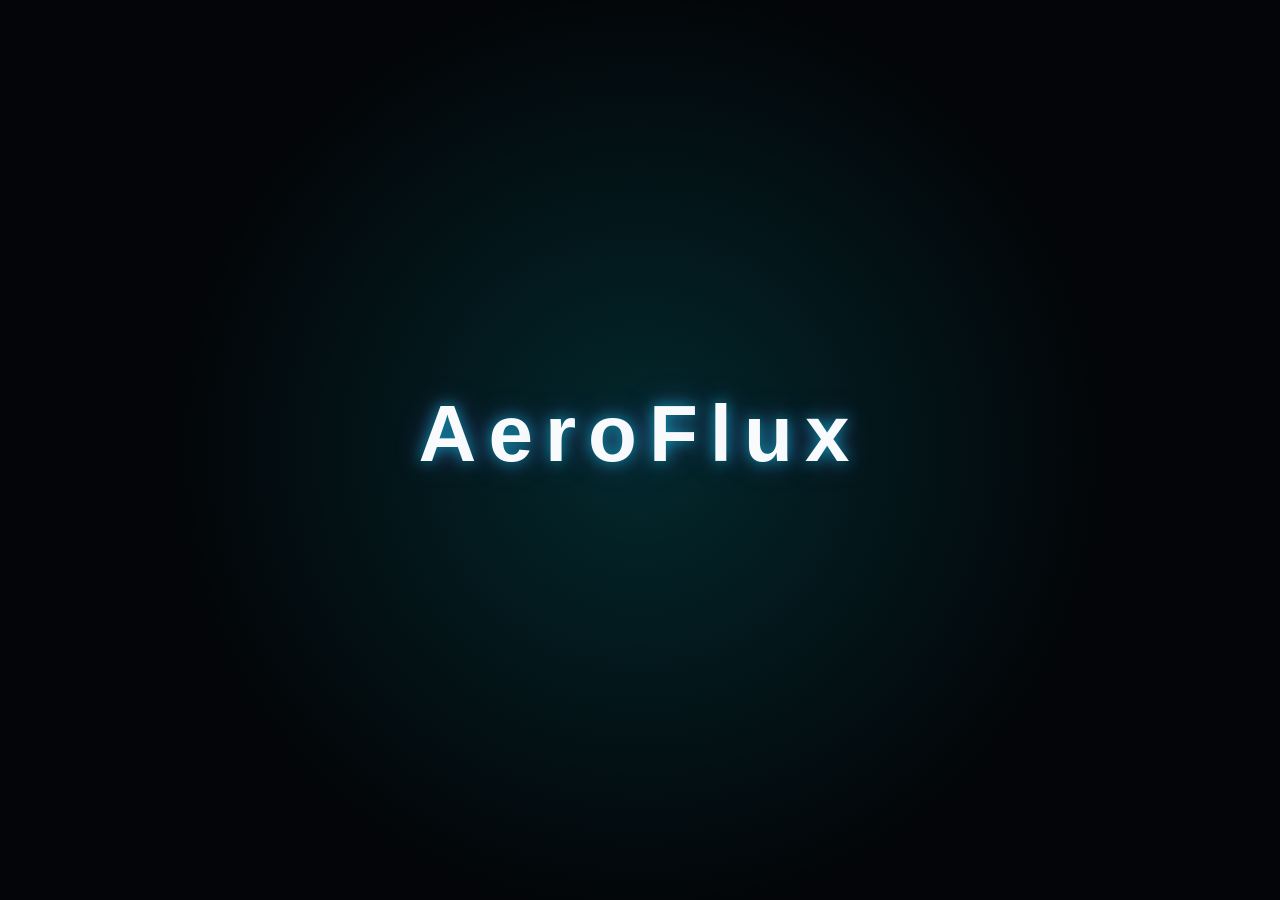
<file: index.html>
<!DOCTYPE html>
<html lang="en">

<head>
    <meta charset="UTF-8">
    <meta name="viewport" content="width=device-width, initial-scale=1.0">
    <title>AeroFlux | One Journey. Every Future.</title>
    <meta name="description"
        content="Futuristic multi-modal unified transportation platform for the year 2100. Autonomous buses, SkyRail maglev, AirLink urban flight, and AI smart roads.">
    <link rel="stylesheet" href="css/style.css">
    <link rel="stylesheet" href="css/animations.css">
    <link rel="stylesheet" href="css/responsive.css">
    <link rel="stylesheet" href="css/notifications.css">
    <link rel="stylesheet" href="css/payments.css">
</head>

<body>

    <!-- Accessible Skip Link -->
    <a href="#main-content" class="skip-link">Skip to main content</a>

    <!-- Top Sticky Navigation -->
    <header class="navbar" role="banner">
        <div class="container nav-content">
            <a href="index.html" class="logo" aria-label="AeroFlux Home">
                <div class="logo-symbol" aria-hidden="true">A</div>
                <div>AeroFlux<span>2100</span></div>
            </a>

            <nav aria-label="Primary Navigation">
                <ul class="nav-links">
                    <li><a href="index.html" class="nav-link active" aria-current="page">Explore</a></li>
                    <li><a href="route.html" class="nav-link">Journeys</a></li>
                    <li><a href="tracking.html" class="nav-link">Live Map</a></li>
                    <li><a href="#accessibility-section" class="nav-link">Accessibility</a></li>
                </ul>
            </nav>

            <div class="nav-actions">
                <!-- Notification bell — injected by notifications.js; placeholder for initial render -->
                <a href="login.html" class="primary-btn" style="font-size: 0.85rem; padding: 8px 16px;">Login</a>
                <button type="button" class="mobile-menu-btn" id="mobile-menu-toggle"
                    aria-label="Toggle navigation menu">
                    ☰
                </button>
            </div>
        </div>
    </header>

    <main id="main-content">
        <!-- Hero Section -->
        <section class="hero" aria-labelledby="hero-title">
            <div class="hero-grid-overlay" aria-hidden="true"></div>
            <div class="container">
                <div class="hero-content animate-fade-up">
                    <span class="eyebrow">TRANSPORTATION 2100</span>
                    <h1 id="hero-title">
                        One Journey.<br>
                        <span class="text-gradient">Every Future.</span>
                    </h1>
                    <p>
                        Plan, connect, and experience seamless transportation across the smart city of 2100. Autonomous
                        multi-modal routing synchronized in real time.
                    </p>

                    <div style="display: flex; gap: 16px; flex-wrap: wrap;">
                        <a href="#journey-search" class="primary-btn">
                            Plan My Journey <span aria-hidden="true">→</span>
                        </a>
                        <a href="tracking.html" class="secondary-btn">
                            <span class="status-dot pulsing" aria-hidden="true"></span> View Live City Map
                        </a>
                    </div>

                    <div class="hero-pills" role="list">
                        <div class="pill-badge cyan" role="listitem">● AI ROUTING</div>
                        <div class="pill-badge green" role="listitem">● LIVE NETWORK</div>
                        <div class="pill-badge" role="listitem">● FULLY ACCESSIBLE</div>
                    </div>
                </div>
            </div>
        </section>

        <!-- Journey Search Card -->
        <div class="container search-card-wrapper" id="journey-search">
            <div class="glass journey-search-card">
                <div class="search-header">
                    <h2>
                        <span class="text-cyan">⚡</span> WHERE ARE YOU GOING?
                    </h2>
                    <span class="pill-badge green">
                        <span class="status-dot pulsing" aria-hidden="true"></span> 100% Network Optimal
                    </span>
                </div>

                <form id="search-form" onsubmit="event.preventDefault(); findJourney();">
                    <div class="search-inputs-grid">
                        <div class="search-field">
                            <label for="from-location-input">FROM</label>
                            <input type="text" id="from-location-input" value="KDU Campus"
                                placeholder="Enter starting station..." required>
                        </div>

                        <button type="button" class="swap-btn" id="swap-locations-btn"
                            aria-label="Swap origin and destination">
                            ⇅
                        </button>

                        <div class="search-field">
                            <label for="to-location-input">TO</label>
                            <input type="text" id="to-location-input" value="Colombo Future District"
                                placeholder="Enter destination..." required>
                        </div>

                        <div class="search-field search-date-field">
                            <label for="date-select">DEPARTURE</label>
                            <select id="date-select">
                                <option value="now">Today • Now (10:10 PM)</option>
                                <option value="plus15">+15 Minutes</option>
                                <option value="plus30">+30 Minutes</option>
                                <option value="custom">Custom Schedule...</option>
                            </select>
                        </div>

                        <button type="button" class="primary-btn search-submit-btn" id="find-route-btn"
                            onclick="findJourney()">
                            <span>⚡ Find Smart Route</span>
                        </button>
                    </div>

                    <!-- Transport Mode Selector -->
                    <div class="mode-selector-wrapper">
                        <span class="mode-selector-label">TRAVEL WITH</span>
                        <div class="mode-chips" role="radiogroup" aria-label="Select preferred transport mode">
                            <button type="button" class="mode-chip smart active" data-mode="smart" role="radio"
                                aria-checked="true">
                                ✦ Smartest Route (AI Combined)
                            </button>
                            <button type="button" class="mode-chip" data-mode="bus" role="radio" aria-checked="false">
                                🚌 Autonomous Bus
                            </button>
                            <button type="button" class="mode-chip" data-mode="train" role="radio" aria-checked="false">
                                🚄 SkyRail
                            </button>
                            <button type="button" class="mode-chip" data-mode="air" role="radio" aria-checked="false">
                                ✈ AirLink
                            </button>
                            <button type="button" class="mode-chip" data-mode="road" role="radio" aria-checked="false">
                                🛣 Smart Road
                            </button>
                        </div>
                    </div>
                </form>

                <!-- AI Recommendation Preview Card -->
                <div class="ai-recommendation-card">
                    <div class="ai-rec-info">
                        <div class="ai-rec-tag">
                            <span>✦ AI RECOMMENDED</span> • FASTEST ARRIVAL
                        </div>
                        <div class="ai-rec-flow">
                            <span>KDU</span>
                            <span class="text-cyan">→</span>
                            <span>Autonomous Bus</span>
                            <span class="text-cyan">→</span>
                            <span>SkyRail</span>
                            <span class="text-cyan">→</span>
                            <span>AirLink</span>
                            <span class="text-cyan">→</span>
                            <span>Colombo Future District</span>
                        </div>
                        <div class="ai-rec-meta">
                            <span>⏱ <strong>32 min</strong></span>
                            <span>🔄 <strong>2 transfers</strong></span>
                            <span class="text-green">🌱 <strong>18% less energy</strong></span>
                        </div>
                    </div>

                    <a href="route.html" class="outline-btn">
                        View Journey Details →
                    </a>
                </div>
            </div>
        </div>

        <!-- Transportation Modes Section -->
        <section class="section" aria-labelledby="modes-heading">
            <div class="container">
                <div class="section-header">
                    <span class="eyebrow">THE 2100 FLEET</span>
                    <h2 id="modes-heading">Four Vectors. One Unified Grid.</h2>
                    <p>
                        Zero drivers, zero delays, and continuous synchronization. Every vehicle connects instantly into
                        your single journey pass.
                    </p>
                </div>

                <div class="transport-grid">
                    <!-- Autonomous Bus -->
                    <article class="transport-card">
                        <div class="transport-image-wrapper">
                            <img src="images/bus.jpg"
                                alt="Sleek autonomous electric bus pod at illuminated transit station in year 2100">
                            <div class="transport-status-badge">
                                <span class="status-dot pulsing" aria-hidden="true"></span> Live • 2 min away
                            </div>
                        </div>
                        <div class="transport-card-body">
                            <div class="transport-card-icon">🚌</div>
                            <h3>AUTONOMOUS BUS</h3>
                            <p>Zero-driver urban pods with level-boarding, automated accessibility ramps, and local loop
                                synchronization.</p>
                            <div class="transport-card-footer">
                                <span>Speed: 80 km/h</span>
                                <span class="text-cyan">Route A17</span>
                            </div>
                        </div>
                    </article>

                    <!-- SkyRail -->
                    <article class="transport-card">
                        <div class="transport-image-wrapper">
                            <img src="images/train.jpg"
                                alt="Futuristic magnetic levitation SkyRail train traversing elevated glowing city tracks">
                            <div class="transport-status-badge">
                                <span class="status-dot pulsing" aria-hidden="true"></span> Live • On schedule
                            </div>
                        </div>
                        <div class="transport-card-body">
                            <div class="transport-card-icon">🚄</div>
                            <h3>SKYRAIL</h3>
                            <p>High-speed magnetic levitation rail network connecting metropolitan sectors in minutes
                                with zero track friction.</p>
                            <div class="transport-card-footer">
                                <span>Speed: 320 km/h</span>
                                <span class="text-cyan">Line S2 MagLev</span>
                            </div>
                        </div>
                    </article>

                    <!-- AirLink -->
                    <article class="transport-card">
                        <div class="transport-image-wrapper">
                            <img src="images/air.jpg"
                                alt="Autonomous eVTOL AirLink passenger aircraft flying between illuminated skyscrapers">
                            <div class="transport-status-badge">
                                <span class="status-dot pulsing" aria-hidden="true"></span> Live • 5 min boarding
                            </div>
                        </div>
                        <div class="transport-card-body">
                            <div class="transport-card-icon">✈</div>
                            <h3>AIRLINK</h3>
                            <p>Urban aerial eVTOL transit corridors providing rapid point-to-point transit across water
                                and high-density towers.</p>
                            <div class="transport-card-footer">
                                <span>Altitude: 350m</span>
                                <span class="text-cyan">Corridor AL-310</span>
                            </div>
                        </div>
                    </article>

                    <!-- Smart Road -->
                    <article class="transport-card">
                        <div class="transport-image-wrapper">
                            <img src="images/road.jpg"
                                alt="Futuristic smart highway with luminous intelligent lanes and autonomous vehicles">
                            <div class="transport-status-badge">
                                <span class="status-dot pulsing" aria-hidden="true"></span> Live • Low congestion
                            </div>
                        </div>
                        <div class="transport-card-body">
                            <div class="transport-card-icon">🛣</div>
                            <h3>SMART ROAD</h3>
                            <p>Inductive dynamic-charging cyber roads managed by distributed AI to eliminate congestion
                                bottlenecks.</p>
                            <div class="transport-card-footer">
                                <span>Flow: 99.2%</span>
                                <span class="text-cyan">Highway SR-9</span>
                            </div>
                        </div>
                    </article>
                </div>
            </div>
        </section>

        <!-- Live Network Visualization Section ("THE CITY IS MOVING") -->
        <section class="section network-section" aria-labelledby="network-heading">
            <div class="container network-container">
                <div class="network-details">
                    <span class="eyebrow">REAL-TIME TELEMETRY</span>
                    <h2 id="network-heading">The City Is Moving.</h2>
                    <p>
                        Every vehicle. Every route. Every connection. The AeroFlux central AI continuously rebalances
                        transit dispatching, eliminating missed transfers before they occur.
                    </p>

                    <div class="network-stats">
                        <div class="stat-item">
                            <div class="stat-value">2,480</div>
                            <div class="stat-label">Active Autonomous Pods</div>
                        </div>
                        <div class="stat-item">
                            <div class="stat-value">99.8%</div>
                            <div class="stat-label">Transfer Punctuality</div>
                        </div>
                        <div class="stat-item">
                            <div class="stat-value">0 min</div>
                            <div class="stat-label">Average Delay</div>
                        </div>
                        <div class="stat-item">
                            <div class="stat-value text-green">100%</div>
                            <div class="stat-label">Zero Direct Emissions</div>
                        </div>
                    </div>

                    <div style="margin-top: 32px;">
                        <a href="tracking.html" class="primary-btn">
                            Launch Interactive Tracking Map →
                        </a>
                    </div>
                </div>

                <!-- Animated Interactive Transit Schematic -->
                <div class="network-visual-wrapper">
                    <div
                        style="display: flex; justify-content: space-between; align-items: center; margin-bottom: 20px;">
                        <span style="font-size: 0.85rem; font-weight: 700; color: var(--cyan); letter-spacing: 0.08em;">
                            ● METROPOLITAN TRANSIT AEROFLUX
                        </span>
                        <span id="active-node-info" style="font-size: 0.8rem; color: var(--muted);">
                            Hover nodes to inspect status
                        </span>
                    </div>

                    <svg class="schematic-svg" viewBox="0 0 500 360" aria-label="Transit Network Diagram">
                        <!-- Grid Lines Background -->
                        <defs>
                            <linearGradient id="cyanVioletGrad" x1="0%" y1="0%" x2="100%" y2="100%">
                                <stop offset="0%" stop-color="#00E5FF" />
                                <stop offset="100%" stop-color="#8B5CF6" />
                            </linearGradient>
                            <filter id="glowEffect">
                                <feGaussianBlur stdDeviation="3" result="coloredBlur" />
                                <feMerge>
                                    <feMergeNode in="coloredBlur" />
                                    <feMergeNode in="SourceGraphic" />
                                </feMerge>
                            </filter>
                        </defs>

                        <!-- Connecting Transit Corridors -->
                        <line x1="250" y1="40" x2="250" y2="180" stroke="#00E5FF" stroke-width="3" opacity="0.6"
                            class="flow-line" />
                        <line x1="60" y1="180" x2="250" y2="180" stroke="#8B5CF6" stroke-width="3" opacity="0.6"
                            class="flow-line" />
                        <line x1="250" y1="180" x2="440" y2="180" stroke="#39E58C" stroke-width="3" opacity="0.6"
                            class="flow-line" />
                        <line x1="250" y1="180" x2="250" y2="320" stroke="#FFD166" stroke-width="3" opacity="0.6"
                            class="flow-line" />

                        <!-- Diagonal Secondary Vectors -->
                        <line x1="60" y1="180" x2="250" y2="40" stroke="#26354D" stroke-width="1.5"
                            stroke-dasharray="4,4" />
                        <line x1="440" y1="180" x2="250" y2="40" stroke="#26354D" stroke-width="1.5"
                            stroke-dasharray="4,4" />
                        <line x1="60" y1="180" x2="250" y2="320" stroke="#26354D" stroke-width="1.5"
                            stroke-dasharray="4,4" />
                        <line x1="440" y1="180" x2="250" y2="320" stroke="#26354D" stroke-width="1.5"
                            stroke-dasharray="4,4" />

                        <!-- Center Central Hub Node -->
                        <circle cx="250" cy="180" r="32" fill="#111B2E" stroke="url(#cyanVioletGrad)" stroke-width="3"
                            filter="url(#glowEffect)" class="transit-node" data-station-name="Future Central Hub"
                            style="cursor: pointer;" />
                        <circle cx="250" cy="180" r="12" fill="#00E5FF" />
                        <text x="250" y="225" fill="#F8FAFC" font-size="12" font-weight="700" text-anchor="middle"
                            font-family="'Space Grotesk', sans-serif">CENTRAL HUB</text>
                        <text x="250" y="240" fill="#94A3B8" font-size="10" text-anchor="middle">Level 0 &
                            SkyDeck</text>

                        <!-- Top: AirLink Node -->
                        <circle cx="250" cy="40" r="22" fill="#0D1424" stroke="#00E5FF" stroke-width="2.5"
                            class="transit-node" data-station-name="AirLink SkyPort" style="cursor: pointer;" />
                        <text x="250" y="44" fill="#00E5FF" font-size="14" text-anchor="middle">✈</text>
                        <text x="250" y="16" fill="#F8FAFC" font-size="11" font-weight="600"
                            text-anchor="middle">AIRLINK (AL-310)</text>

                        <!-- Left: Bus Node -->
                        <circle cx="60" cy="180" r="22" fill="#0D1424" stroke="#8B5CF6" stroke-width="2.5"
                            class="transit-node" data-station-name="KDU Campus Bus Depot" style="cursor: pointer;" />
                        <text x="60" y="184" fill="#8B5CF6" font-size="14" text-anchor="middle">🚌</text>
                        <text x="60" y="215" fill="#F8FAFC" font-size="11" font-weight="600"
                            text-anchor="middle">AUTONOMOUS BUS</text>

                        <!-- Right: SkyRail Node -->
                        <circle cx="440" cy="180" r="22" fill="#0D1424" stroke="#39E58C" stroke-width="2.5"
                            class="transit-node" data-station-name="Colombo Metro Terminal" style="cursor: pointer;" />
                        <text x="440" y="184" fill="#39E58C" font-size="14" text-anchor="middle">🚄</text>
                        <text x="440" y="215" fill="#F8FAFC" font-size="11" font-weight="600"
                            text-anchor="middle">SKYRAIL (LINE S2)</text>

                        <!-- Bottom: Smart Road Node -->
                        <circle cx="250" cy="320" r="22" fill="#0D1424" stroke="#FFD166" stroke-width="2.5"
                            class="transit-node" data-station-name="Smart Corridor Highway" style="cursor: pointer;" />
                        <text x="250" y="324" fill="#FFD166" font-size="14" text-anchor="middle">🛣</text>
                        <text x="250" y="355" fill="#F8FAFC" font-size="11" font-weight="600" text-anchor="middle">SMART
                            ROAD SR-9</text>
                    </svg>
                </div>
            </div>
        </section>

        <!-- Accessibility & Inclusive Experience Section -->
        <section class="section accessibility-section" id="accessibility-section" aria-labelledby="access-heading">
            <div class="container">
                <div class="section-header">
                    <span class="eyebrow">INCLUSIVE DESIGN</span>
                    <h2 id="access-heading">Travel Your Way.</h2>
                    <p>
                        Designed for everyone. Full accessibility is integrated into the core journey engine, never
                        treated as an afterthought.
                    </p>
                </div>

                <div class="access-panel-grid">
                    <!-- Text Scaling -->
                    <div class="access-card">
                        <h3><span aria-hidden="true">🔤</span> Text Sizing</h3>
                        <p>Adjust visual scale and legibility across all stations, timings, and instructions.</p>
                        <div class="access-control-group" role="group" aria-label="Text sizing">
                            <button type="button" class="access-toggle-btn active" data-access-text="normal">Default
                                (A)</button>
                            <button type="button" class="access-toggle-btn" data-access-text="large">Large (A+)</button>
                        </div>
                    </div>

                    <!-- Contrast Control -->
                    <div class="access-card">
                        <h3><span aria-hidden="true">🌓</span> Visual Contrast</h3>
                        <p>Switch to high contrast OLED mode with heightened borders and maximum clarity.</p>
                        <div class="access-control-group" role="group" aria-label="Visual contrast">
                            <button type="button" class="access-toggle-btn active"
                                data-access-contrast="normal">Standard</button>
                            <button type="button" class="access-toggle-btn" data-access-contrast="high">High
                                Contrast</button>
                        </div>
                    </div>

                    <!-- Motion Preference -->
                    <div class="access-card">
                        <h3><span aria-hidden="true">⚡</span> Reduced Motion</h3>
                        <p>Disable background grid scrolling, pulsing glow indicators, and live vehicle loops.</p>
                        <div class="access-control-group" role="group" aria-label="Motion preference">
                            <button type="button" class="access-toggle-btn active"
                                data-access-motion="normal">Standard</button>
                            <button type="button" class="access-toggle-btn"
                                data-access-motion="reduced">Reduced</button>
                        </div>
                    </div>

                    <!-- Route Guidance Preferences -->
                    <div class="access-card">
                        <h3><span aria-hidden="true">♿</span> Journey Preferences</h3>
                        <p>Personalize AI routing filters to match your exact mobility and sensory requirements.</p>

                        <label class="feature-checkbox">
                            <input type="checkbox" id="step-free-check">
                            <span><strong>Step-Free Routes Only</strong> (Elevators & zero-grade platforms)</span>
                        </label>

                        <label class="feature-checkbox">
                            <input type="checkbox" id="voice-guidance-check">
                            <span><strong>Auditory Voice Guidance</strong> (Spoken transfer directions)</span>
                        </label>
                    </div>

                    <!-- Notification Preferences - new addition -->
                    <div class="access-card">
                        <h3><span aria-hidden="true">&#128276;</span> Notification Preferences</h3>
                        <p>Choose which AeroFlux real-time updates you receive.</p>
                        <div class="af-notif-pref-card" style="border:none; padding: 0; background: none;">
                            <div class="af-notif-pref-row">
                                <span class="af-notif-pref-label">Journey Updates</span>
                                <label class="af-toggle" aria-label="Toggle Journey Updates">
                                    <input type="checkbox" data-notif-pref="journeyUpdates" checked>
                                    <span class="af-toggle-slider"></span>
                                </label>
                            </div>
                            <div class="af-notif-pref-row">
                                <span class="af-notif-pref-label">Delay Alerts</span>
                                <label class="af-toggle" aria-label="Toggle Delay Alerts">
                                    <input type="checkbox" data-notif-pref="delayAlerts" checked>
                                    <span class="af-toggle-slider"></span>
                                </label>
                            </div>
                            <div class="af-notif-pref-row">
                                <span class="af-notif-pref-label">Payment Updates</span>
                                <label class="af-toggle" aria-label="Toggle Payment Updates">
                                    <input type="checkbox" data-notif-pref="paymentUpdates" checked>
                                    <span class="af-toggle-slider"></span>
                                </label>
                            </div>
                            <div class="af-notif-pref-row">
                                <span class="af-notif-pref-label">Service Alerts</span>
                                <label class="af-toggle" aria-label="Toggle Service Alerts">
                                    <input type="checkbox" data-notif-pref="serviceAlerts" checked>
                                    <span class="af-toggle-slider"></span>
                                </label>
                            </div>
                        </div>
                    </div>
                </div>
            </div>
        </section>
    </main>

    <!-- Floating ORA AI Assistant Trigger -->
    <button type="button" class="ora-ai-trigger" id="ora-ai-trigger-btn" aria-label="Open ORA AI Assistant">
        <span class="sparkle" aria-hidden="true">✦</span> ORA AI
    </button>

    <!-- ORA AI Assistant Modal -->
    <div class="ora-modal-overlay" id="ora-ai-modal" role="dialog" aria-modal="true" aria-labelledby="ora-title"
        aria-hidden="true">
        <div class="ora-modal-card">
            <div class="ora-modal-header">
                <h3 id="ora-title">
                    <span class="text-cyan">✦</span> ORA AI Transit Intelligence
                </h3>
                <button type="button" class="close-modal-btn" id="close-ora-modal"
                    aria-label="Close ORA AI assistant">×</button>
            </div>
            <div class="ora-chat-body" id="ora-chat-messages">
                <div class="chat-bubble assistant">
                    Greetings! I am ORA, your 2100 transit guide. How can I optimize your commute across Colombo Future
                    District today?
                </div>
                <div class="chat-suggestions">
                    <button type="button" class="suggestion-pill">"Find the fastest route"</button>
                    <button type="button" class="suggestion-pill">"Avoid stairs & steps"</button>
                    <button type="button" class="suggestion-pill">"I'm running late"</button>
                    <button type="button" class="suggestion-pill">"Check energy efficiency"</button>
                </div>
            </div>
            <div class="ora-input-bar">
                <input type="text" id="ora-user-input" placeholder="Ask ORA anything about routes or transfers..."
                    aria-label="Ask ORA message">
                <button type="button" class="primary-btn" id="ora-send-btn" style="padding: 10px 18px;">Send</button>
            </div>
        </div>
    </div>

    <!-- Accessibility Quick Drawer Modal -->
    <div class="access-modal-overlay" id="accessibility-modal" role="dialog" aria-modal="true"
        aria-labelledby="modal-access-title" aria-hidden="true">
        <div class="glass" style="width: min(440px, 100%); padding: 30px; border-color: var(--cyan);">
            <div style="display: flex; justify-content: space-between; align-items: center; margin-bottom: 20px;">
                <h3 id="modal-access-title" style="font-size: 1.3rem;">♿ Accessibility Settings</h3>
                <button type="button" class="close-modal-btn" id="close-access-modal"
                    aria-label="Close modal">×</button>
            </div>
            <p style="font-size: 0.9rem; margin-bottom: 20px;">
                Your preferences are saved and automatically applied across all screens.
            </p>
            <div style="display: flex; flex-direction: column; gap: 16px;">
                <div>
                    <label style="font-size: 0.85rem; font-weight: 600; color: var(--cyan);">TEXT SIZE</label>
                    <div class="access-control-group" style="margin-top: 6px;">
                        <button type="button" class="access-toggle-btn active"
                            data-access-text="normal">Default</button>
                        <button type="button" class="access-toggle-btn" data-access-text="large">Large (116%)</button>
                    </div>
                </div>
                <div>
                    <label style="font-size: 0.85rem; font-weight: 600; color: var(--cyan);">CONTRAST</label>
                    <div class="access-control-group" style="margin-top: 6px;">
                        <button type="button" class="access-toggle-btn active"
                            data-access-contrast="normal">Standard</button>
                        <button type="button" class="access-toggle-btn" data-access-contrast="high">High Contrast
                            OLED</button>
                    </div>
                </div>
                <div>
                    <label style="font-size: 0.85rem; font-weight: 600; color: var(--cyan);">MOTION</label>
                    <div class="access-control-group" style="margin-top: 6px;">
                        <button type="button" class="access-toggle-btn active"
                            data-access-motion="normal">Standard</button>
                        <button type="button" class="access-toggle-btn" data-access-motion="reduced">Reduced</button>
                    </div>
                </div>
            </div>
            <button type="button" class="primary-btn" style="width: 100%; margin-top: 24px;"
                onclick="document.getElementById('accessibility-modal').classList.remove('open')">
                Save & Apply
            </button>
        </div>
    </div>

    <!-- AI Network Analysis Loading Screen Simulation -->
    <div class="analysis-overlay" id="analysis-overlay" role="dialog" aria-modal="true" aria-hidden="true">
        <div class="analysis-box">
            <div class="spinner-ring" aria-hidden="true"></div>
            <h2 id="analysis-title" style="font-size: 1.6rem; margin-bottom: 8px;">ANALYZING NETWORK...</h2>
            <p style="font-size: 0.95rem;">Evaluating real-time vectors across Colombo Smart City</p>

            <ul class="analysis-steps">
                <li class="analysis-step" id="step-bus">
                    <span class="step-icon">●</span>
                    <span class="step-status">Checking autonomous buses...</span>
                </li>
                <li class="analysis-step" id="step-rail">
                    <span class="step-icon">●</span>
                    <span class="step-status">Checking SkyRail corridors...</span>
                </li>
                <li class="analysis-step" id="step-air">
                    <span class="step-icon">●</span>
                    <span class="step-status">Checking air routes & weather...</span>
                </li>
                <li class="analysis-step" id="step-opt">
                    <span class="step-icon">●</span>
                    <span class="step-status">Optimizing transfers & step-free paths...</span>
                </li>
            </ul>
        </div>
    </div>

    <!-- Mobile Bottom Navigation Bar -->
    <nav class="mobile-bottom-nav" aria-label="Mobile Navigation">
        <a href="index.html" class="bottom-nav-item active" aria-current="page">
            <span class="icon">⌂</span>
            <span>Home</span>
        </a>
        <a href="route.html" class="bottom-nav-item">
            <span class="icon">◉</span>
            <span>Journey</span>
        </a>
        <a href="payments.html" class="bottom-nav-item">
            <span class="icon">💳</span>
            <span>Payments</span>
        </a>
        <button type="button" class="bottom-nav-item"
            onclick="document.getElementById('accessibility-modal').classList.add('open')">
            <span class="icon">♿</span>
            <span>Access</span>
        </button>
    </nav>

    <!-- Footer -->
    <footer class="footer">
        <div class="container">
            <div class="footer-content">
                <div>
                    <div class="logo" style="margin-bottom: 8px;">
                        <div class="logo-symbol">A</div>
                        <div>AeroFlux<span>2100</span></div>
                    </div>
                    <p style="max-width: 400px; font-size: 0.9rem;">
                        One Journey. Every Future. The unified multi-modal autonomous mobility platform for the
                        metropolitan grid of 2100.
                    </p>
                </div>
                <div>
                    <div style="display: flex; gap: 24px; flex-wrap: wrap; font-size: 0.9rem;">
                        <a href="index.html" style="color: var(--muted); text-decoration: none;">Home</a>
                        <a href="route.html" style="color: var(--muted); text-decoration: none;">Route Details</a>
                        <a href="tracking.html" style="color: var(--muted); text-decoration: none;">Live Tracking</a>
                        <a href="#accessibility-section"
                            style="color: var(--muted); text-decoration: none;">Accessibility</a>
                    </div>
                </div>
            </div>
            <div class="footer-bottom">
                <span>© 2100 AeroFlux Metropolitan Transit Authority. All rights reserved.</span>
                <span>ISO-2100 Inclusive Mobility Certified • WCAG AAA Compliant</span>
            </div>
        </div>
    </footer>

    <script src="js/common.js"></script>
    <script src="js/notifications.js"></script>
    <script src="js/payments.js"></script>
    <script src="js/main.js"></script>
</body>

</html>
</file>
<file: css/style.css>
/* ==========================================================================
   NEXUS 2100 - Core Design System & Stylesheet
   "One Journey. Every Future."
   ========================================================================== */

@import url('https://fonts.googleapis.com/css2?family=Inter:wght@300;400;500;600;700&family=Space+Grotesk:wght@400;500;600;700&family=Outfit:wght@300;400;600;800&display=swap');

/* --- CSS Variables & Design Tokens --- */
:root {
    --bg: #030508;
    --surface: #070B14;
    --card: #0A101C;
    --card-hover: #0E1729;
    
    --cyan: #00F0FF;
    --cyan-glow: rgba(0, 240, 255, 0.45);
    --violet: #B026FF;
    --violet-glow: rgba(176, 38, 255, 0.45);
    
    --green: #39E58C;
    --green-glow: rgba(57, 229, 140, 0.4);
    --yellow: #FFD166;
    --yellow-glow: rgba(255, 209, 102, 0.4);
    --red: #FF5C7A;
    --red-glow: rgba(255, 92, 122, 0.4);
    
    --text: #F8FAFC;
    --muted: #64748B;
    --border: rgba(0, 240, 255, 0.15);
    
    --glass-bg: rgba(7, 11, 20, 0.4);
    --glass-border: rgba(0, 240, 255, 0.15);
    --glass-blur: 24px;
    
    --gradient-primary: linear-gradient(135deg, #00F0FF, #B026FF);
    --gradient-surface: linear-gradient(180deg, rgba(7, 11, 20, 0.8) 0%, rgba(3, 5, 8, 0.95) 100%);
    --gradient-glow: radial-gradient(circle at center, rgba(0, 240, 255, 0.2) 0%, transparent 70%);

    --font-heading: 'Outfit', 'Space Grotesk', sans-serif;
    --font-body: 'Space Grotesk', 'Inter', sans-serif;
    
    --radius-sm: 8px;
    --radius-md: 14px;
    --radius-lg: 20px;
    --radius-full: 9999px;
    
    --shadow-card: 0 10px 35px rgba(0, 0, 0, 0.45);
    --shadow-cyan: 0 0 25px rgba(0, 229, 255, 0.25);
    --shadow-violet: 0 0 25px rgba(139, 92, 246, 0.25);
}

/* --- High Contrast Mode --- */
body.high-contrast {
    --bg: #000000;
    --surface: #050505;
    --card: #121212;
    --card-hover: #1c1c1c;
    --text: #FFFFFF;
    --muted: #E2E8F0;
    --border: #475569;
    --cyan: #00FFFF;
    --violet: #B794F4;
    --green: #00FF66;
    --yellow: #FFFF00;
    --red: #FF3366;
    --glass-bg: #000000;
    --glass-border: #FFFFFF;
}

/* --- Large Text Mode --- */
body.large-text {
    font-size: 116%;
}

body.large-text h1 {
    font-size: 3.4rem !important;
}

body.large-text h2 {
    font-size: 2.2rem !important;
}

/* --- Reset & Base Elements --- */
*, *::before, *::after {
    margin: 0;
    padding: 0;
    box-sizing: border-box;
    cursor: none !important;
}

html {
    scroll-behavior: smooth;
    font-size: 16px;
}

body {
    background-color: var(--bg);
    background-image: 
        radial-gradient(circle at top right, rgba(0, 240, 255, 0.08) 0%, transparent 40%),
        radial-gradient(circle at bottom left, rgba(176, 38, 255, 0.08) 0%, transparent 40%),
        linear-gradient(rgba(0, 240, 255, 0.05) 1px, transparent 1px),
        linear-gradient(90deg, rgba(0, 240, 255, 0.05) 1px, transparent 1px);
    background-size: 100% 100%, 100% 100%, 60px 60px, 60px 60px;
    background-position: center;
    background-attachment: fixed;
    color: var(--text);
    font-family: var(--font-body);
    line-height: 1.6;
    min-height: 100vh;
    overflow-x: hidden;
    position: relative;
    flex-direction: column;
    cursor: none;
}

/* Skip link for screen-readers / keyboard accessibility */
.skip-link {
    position: absolute;
    top: -60px;
    left: 20px;
    background: var(--cyan);
    color: #000000;
    padding: 10px 18px;
    font-weight: 700;
    border-radius: var(--radius-sm);
    z-index: 9999;
    text-decoration: none;
    transition: top 0.2s ease;
}

.skip-link:focus {
    top: 20px;
}

/* Focus styles for keyboard accessibility */
:focus-visible {
    outline: 2px solid var(--cyan);
    outline-offset: 3px;
}

/* Container */
.container {
    width: min(1200px, 92%);
    margin: 0 auto;
}

/* Typography Hierarchy */
h1, h2, h3, h4, .font-heading {
    font-family: var(--font-heading);
    letter-spacing: -0.02em;
    color: var(--text);
}

h1 {
    font-size: clamp(2.4rem, 5vw, 3.8rem);
    font-weight: 700;
    line-height: 1.1;
}

h2 {
    font-size: clamp(1.8rem, 3.5vw, 2.3rem);
    font-weight: 600;
    line-height: 1.25;
}

h3 {
    font-size: 1.25rem;
    font-weight: 600;
}

p {
    color: var(--muted);
    font-size: 1rem;
}

.text-gradient {
    background: var(--gradient-primary);
    -webkit-background-clip: text;
    -webkit-text-fill-color: transparent;
    display: inline-block;
}

.text-cyan { color: var(--cyan); }
.text-violet { color: var(--violet); }
.text-green { color: var(--green); }
.text-yellow { color: var(--yellow); }
.text-red { color: var(--red); }

/* Glassmorphism Class */
.glass {
    background: var(--glass-bg);
    backdrop-filter: blur(var(--glass-blur));
    -webkit-backdrop-filter: blur(var(--glass-blur));
    border: 1px solid var(--glass-border);
    border-radius: var(--radius-lg);
    box-shadow: var(--shadow-card);
}

/* Buttons */
.primary-btn {
    background: var(--gradient-primary);
    color: #FFFFFF;
    border: none;
    padding: 14px 28px;
    border-radius: var(--radius-md);
    font-family: var(--font-body);
    font-size: 1rem;
    font-weight: 600;
    cursor: pointer;
    display: inline-flex;
    align-items: center;
    justify-content: center;
    gap: 10px;
    text-decoration: none;
    transition: transform 0.25s ease, box-shadow 0.25s ease, opacity 0.2s ease;
    box-shadow: 0 6px 20px rgba(0, 229, 255, 0.2);
}

.primary-btn:hover {
    transform: translateY(-2px);
    box-shadow: 0 10px 30px rgba(0, 229, 255, 0.35);
}

.primary-btn:active {
    transform: translateY(0);
}

.secondary-btn {
    background: rgba(255, 255, 255, 0.05);
    color: var(--text);
    border: 1px solid var(--border);
    padding: 12px 24px;
    border-radius: var(--radius-md);
    font-family: var(--font-body);
    font-size: 0.95rem;
    font-weight: 500;
    cursor: pointer;
    display: inline-flex;
    align-items: center;
    justify-content: center;
    gap: 8px;
    text-decoration: none;
    transition: background 0.2s ease, border-color 0.2s ease, color 0.2s ease;
}

.secondary-btn:hover {
    background: rgba(0, 229, 255, 0.1);
    border-color: var(--cyan);
    color: var(--cyan);
}

.outline-btn {
    background: transparent;
    border: 1px solid var(--cyan);
    color: var(--cyan);
    padding: 10px 20px;
    border-radius: var(--radius-md);
    font-weight: 600;
    cursor: pointer;
    display: inline-flex;
    align-items: center;
    gap: 8px;
    transition: 0.25s ease;
    text-decoration: none;
}

.outline-btn:hover {
    background: rgba(0, 229, 255, 0.12);
    box-shadow: 0 0 15px var(--cyan-glow);
}

/* Badges & Pills */
.pill-badge {
    display: inline-flex;
    align-items: center;
    gap: 6px;
    padding: 6px 14px;
    border-radius: var(--radius-full);
    font-size: 0.8rem;
    font-weight: 600;
    letter-spacing: 0.05em;
    text-transform: uppercase;
    background: rgba(255, 255, 255, 0.06);
    border: 1px solid var(--border);
    color: var(--muted);
}

.pill-badge.active, .pill-badge.cyan {
    background: rgba(0, 229, 255, 0.12);
    border-color: rgba(0, 229, 255, 0.4);
    color: var(--cyan);
}

.pill-badge.green {
    background: rgba(57, 229, 140, 0.12);
    border-color: rgba(57, 229, 140, 0.4);
    color: var(--green);
}

/* Status Indicator Dot */
.status-dot {
    width: 8px;
    height: 8px;
    border-radius: 50%;
    background-color: var(--green);
    display: inline-block;
}

.status-dot.pulsing {
    box-shadow: 0 0 0 0 rgba(57, 229, 140, 0.6);
    animation: pulseDot 1.6s infinite;
}

.status-dot.yellow {
    background-color: var(--yellow);
    box-shadow: 0 0 0 0 rgba(255, 209, 102, 0.6);
}

.status-dot.red {
    background-color: var(--red);
    box-shadow: 0 0 0 0 rgba(255, 92, 122, 0.6);
}

/* ==========================================================================
   Header & Navigation
   ========================================================================== */
.navbar {
    position: sticky;
    top: 0;
    z-index: 100;
    background: rgba(7, 11, 20, 0.85);
    backdrop-filter: blur(16px);
    -webkit-backdrop-filter: blur(16px);
    border-bottom: 1px solid rgba(255, 255, 255, 0.06);
    padding: 16px 0;
    transition: background 0.3s ease;
}

.nav-content {
    display: flex;
    align-items: center;
    justify-content: space-between;
}

.logo {
    display: flex;
    align-items: center;
    gap: 10px;
    text-decoration: none;
    font-family: var(--font-heading);
    font-size: 1.5rem;
    font-weight: 700;
    color: var(--text);
}

.logo-symbol {
    width: 34px;
    height: 34px;
    border-radius: 10px;
    background: var(--gradient-primary);
    display: flex;
    align-items: center;
    justify-content: center;
    color: #FFFFFF;
    font-weight: 800;
    font-size: 1.1rem;
    box-shadow: 0 0 18px var(--cyan-glow);
}

.logo span {
    color: var(--cyan);
    font-weight: 400;
}

.nav-links {
    display: flex;
    align-items: center;
    gap: 32px;
    list-style: none;
}

.nav-link {
    color: var(--muted);
    text-decoration: none;
    font-size: 0.95rem;
    font-weight: 500;
    transition: color 0.2s ease;
    position: relative;
    padding: 4px 0;
}

.nav-link:hover, .nav-link.active {
    color: var(--text);
}

.nav-link.active::after {
    content: '';
    position: absolute;
    bottom: -4px;
    left: 0;
    width: 100%;
    height: 2px;
    background: var(--cyan);
    border-radius: 2px;
    box-shadow: 0 0 8px var(--cyan);
}

.nav-actions {
    display: flex;
    align-items: center;
    gap: 12px;
}

.accessibility-btn {
    background: rgba(255, 255, 255, 0.06);
    border: 1px solid var(--border);
    color: var(--text);
    padding: 8px 16px;
    border-radius: var(--radius-md);
    font-size: 0.9rem;
    font-weight: 600;
    cursor: pointer;
    display: inline-flex;
    align-items: center;
    gap: 8px;
    transition: all 0.2s ease;
}

.accessibility-btn:hover {
    background: rgba(0, 229, 255, 0.1);
    border-color: var(--cyan);
    color: var(--cyan);
    box-shadow: 0 0 12px rgba(0, 229, 255, 0.2);
}

.mobile-menu-btn {
    display: none;
    background: transparent;
    border: 1px solid var(--border);
    color: var(--text);
    padding: 8px 12px;
    border-radius: var(--radius-sm);
    font-size: 1.25rem;
    cursor: pointer;
}

/* ==========================================================================
   Hero Section
   ========================================================================== */
.hero {
    min-height: 88vh;
    display: flex;
    align-items: center;
    position: relative;
    overflow: hidden;
    padding: 60px 0 90px;
    --parallax-x: 50%;
    --parallax-y: 50%;
    background: 
        radial-gradient(ellipse at 70% 30%, rgba(176, 38, 255, 0.2), transparent 50%),
        radial-gradient(ellipse at 20% 60%, rgba(0, 240, 255, 0.2), transparent 45%),
        linear-gradient(180deg, rgba(3, 5, 8, 0.7) 0%, rgba(3, 5, 8, 0.95) 95%),
        url("../images/future_city.jpg");
    background-size: 105% 105%;
    background-position: var(--parallax-x) var(--parallax-y);
    background-repeat: no-repeat;
    transition: background-position 0.15s ease-out;
}

.hero-grid-overlay {
    position: absolute;
    inset: 0;
    pointer-events: none;
    background-image:
        linear-gradient(rgba(0, 229, 255, 0.04) 1px, transparent 1px),
        linear-gradient(90deg, rgba(0, 229, 255, 0.04) 1px, transparent 1px);
    background-size: 50px 50px;
    animation: gridMove 12s linear infinite;
}

.hero-content {
    max-width: 680px;
    position: relative;
    z-index: 2;
}

.eyebrow {
    display: inline-block;
    color: var(--cyan);
    font-size: 0.85rem;
    font-weight: 700;
    letter-spacing: 0.15em;
    text-transform: uppercase;
    margin-bottom: 16px;
    background: rgba(0, 229, 255, 0.1);
    border: 1px solid rgba(0, 229, 255, 0.3);
    padding: 6px 14px;
    border-radius: var(--radius-full);
}

.hero h1 {
    margin-bottom: 20px;
}

.hero p {
    font-size: 1.2rem;
    margin-bottom: 32px;
    line-height: 1.6;
    max-width: 540px;
}

.hero-pills {
    display: flex;
    flex-wrap: wrap;
    gap: 12px;
    margin-top: 36px;
}

/* ==========================================================================
   Journey Search Card Component
   ========================================================================== */
.search-card-wrapper {
    margin-top: -60px;
    position: relative;
    z-index: 10;
}

.journey-search-card {
    padding: 36px;
    border: 1px solid rgba(0, 229, 255, 0.18);
    box-shadow: 0 20px 60px rgba(0, 0, 0, 0.6), 0 0 35px rgba(0, 229, 255, 0.12);
}

.search-header {
    display: flex;
    align-items: center;
    justify-content: space-between;
    margin-bottom: 24px;
    flex-wrap: wrap;
    gap: 12px;
}

.search-header h2 {
    font-size: 1.5rem;
    display: flex;
    align-items: center;
    gap: 10px;
}

.search-inputs-grid {
    display: grid;
    grid-template-columns: 1fr auto 1fr 180px auto;
    align-items: center;
    gap: 14px;
    margin-bottom: 24px;
}

.search-field {
    background: rgba(13, 20, 36, 0.85);
    border: 1px solid var(--border);
    border-radius: var(--radius-md);
    padding: 10px 16px;
    transition: border-color 0.2s ease, box-shadow 0.2s ease;
    display: flex;
    flex-direction: column;
}

.search-field:focus-within {
    border-color: var(--cyan);
    box-shadow: 0 0 15px rgba(0, 229, 255, 0.2);
}

.search-field label {
    font-size: 0.75rem;
    text-transform: uppercase;
    letter-spacing: 0.08em;
    font-weight: 600;
    color: var(--cyan);
    margin-bottom: 4px;
}

.search-field input, .search-field select {
    background: transparent;
    border: none;
    color: var(--text);
    font-family: var(--font-body);
    font-size: 1rem;
    font-weight: 500;
    outline: none;
    width: 100%;
}

.search-field input::placeholder {
    color: rgba(148, 163, 184, 0.5);
}

.swap-btn {
    width: 44px;
    height: 44px;
    border-radius: 50%;
    background: rgba(255, 255, 255, 0.06);
    border: 1px solid var(--border);
    color: var(--cyan);
    font-size: 1.1rem;
    cursor: pointer;
    display: flex;
    align-items: center;
    justify-content: center;
    transition: transform 0.3s ease, background 0.2s ease;
}

.swap-btn:hover {
    transform: rotate(180deg);
    background: rgba(0, 229, 255, 0.15);
    border-color: var(--cyan);
}

/* Transport Mode Selector */
.mode-selector-wrapper {
    margin-top: 20px;
    padding-top: 20px;
    border-top: 1px solid rgba(255, 255, 255, 0.06);
}

.mode-selector-label {
    font-size: 0.85rem;
    font-weight: 600;
    text-transform: uppercase;
    letter-spacing: 0.08em;
    color: var(--muted);
    margin-bottom: 12px;
    display: block;
}

.mode-chips {
    display: flex;
    flex-wrap: wrap;
    gap: 10px;
}

.mode-chip {
    background: rgba(13, 20, 36, 0.8);
    border: 1px solid var(--border);
    color: var(--text);
    padding: 8px 18px;
    border-radius: var(--radius-full);
    font-size: 0.9rem;
    font-weight: 500;
    cursor: pointer;
    display: inline-flex;
    align-items: center;
    gap: 8px;
    transition: all 0.2s ease;
}

.mode-chip:hover {
    border-color: var(--cyan);
    background: rgba(0, 229, 255, 0.08);
}

.mode-chip.active {
    background: rgba(0, 229, 255, 0.15);
    border-color: var(--cyan);
    color: var(--cyan);
    font-weight: 600;
    box-shadow: 0 0 15px rgba(0, 229, 255, 0.2);
}

.mode-chip.smart {
    border-color: rgba(139, 92, 246, 0.5);
    background: rgba(139, 92, 246, 0.12);
    color: #C4B5FD;
}

.mode-chip.smart.active {
    background: var(--gradient-primary);
    color: #FFFFFF;
    border-color: transparent;
    box-shadow: 0 0 20px rgba(0, 229, 255, 0.35);
}

/* AI Route Quick Recommendation Banner */
.ai-recommendation-card {
    margin-top: 24px;
    background: rgba(13, 20, 36, 0.95);
    border: 1px solid rgba(0, 229, 255, 0.3);
    border-radius: var(--radius-md);
    padding: 20px 24px;
    display: flex;
    align-items: center;
    justify-content: space-between;
    flex-wrap: wrap;
    gap: 16px;
    position: relative;
    overflow: hidden;
}

.ai-recommendation-card::before {
    content: '';
    position: absolute;
    left: 0;
    top: 0;
    bottom: 0;
    width: 4px;
    background: var(--gradient-primary);
}

.ai-rec-info {
    display: flex;
    flex-direction: column;
    gap: 4px;
}

.ai-rec-tag {
    display: inline-flex;
    align-items: center;
    gap: 6px;
    color: var(--cyan);
    font-size: 0.8rem;
    font-weight: 700;
    text-transform: uppercase;
    letter-spacing: 0.08em;
}

.ai-rec-flow {
    display: flex;
    align-items: center;
    gap: 10px;
    font-weight: 600;
    color: var(--text);
    font-size: 1.05rem;
    flex-wrap: wrap;
}

.ai-rec-meta {
    display: flex;
    align-items: center;
    gap: 16px;
    color: var(--muted);
    font-size: 0.9rem;
}

/* ==========================================================================
   Transportation Cards Section
   ========================================================================== */
.section {
    padding: 90px 0;
}

.section-header {
    margin-bottom: 48px;
    text-align: center;
}

.section-header p {
    font-size: 1.15rem;
    max-width: 580px;
    margin: 12px auto 0;
}

.transport-grid {
    display: grid;
    grid-template-columns: repeat(auto-fit, minmax(260px, 1fr));
    gap: 24px;
}

.transport-card {
    border-radius: var(--radius-lg);
    overflow: hidden;
    background: var(--card);
    border: 1px solid var(--border);
    transition: transform 0.3s ease, border-color 0.3s ease, box-shadow 0.3s ease;
    display: flex;
    flex-direction: column;
}

.transport-card:hover {
    transform: translateY(-6px);
    border-color: var(--cyan);
    box-shadow: 0 15px 40px rgba(0, 0, 0, 0.5), 0 0 25px rgba(0, 229, 255, 0.15);
}

.transport-image-wrapper {
    height: 180px;
    position: relative;
    overflow: hidden;
}

.transport-image-wrapper img {
    width: 100%;
    height: 100%;
    object-fit: cover;
    transition: transform 0.5s ease;
}

.transport-card:hover .transport-image-wrapper img {
    transform: scale(1.05);
}

.transport-status-badge {
    position: absolute;
    bottom: 12px;
    left: 12px;
    background: rgba(7, 11, 20, 0.85);
    backdrop-filter: blur(10px);
    border: 1px solid rgba(255, 255, 255, 0.1);
    padding: 4px 12px;
    border-radius: var(--radius-full);
    font-size: 0.8rem;
    font-weight: 600;
    display: flex;
    align-items: center;
    gap: 6px;
}

.transport-card-body {
    padding: 24px;
    display: flex;
    flex-direction: column;
    flex: 1;
}

.transport-card-icon {
    font-size: 1.75rem;
    margin-bottom: 10px;
}

.transport-card-body h3 {
    margin-bottom: 8px;
    font-size: 1.25rem;
}

.transport-card-body p {
    font-size: 0.9rem;
    margin-bottom: 16px;
    flex: 1;
}

.transport-card-footer {
    display: flex;
    align-items: center;
    justify-content: space-between;
    padding-top: 14px;
    border-top: 1px solid rgba(255, 255, 255, 0.06);
    font-size: 0.85rem;
    color: var(--muted);
}

/* ==========================================================================
   Live Network Schematic Visualization ("THE CITY IS MOVING")
   ========================================================================== */
.network-section {
    background: linear-gradient(180deg, var(--bg) 0%, var(--surface) 50%, var(--bg) 100%);
    position: relative;
    overflow: hidden;
}

.network-container {
    display: grid;
    grid-template-columns: 1fr 1.2fr;
    align-items: center;
    gap: 48px;
}

.network-details h2 {
    margin-bottom: 16px;
}

.network-stats {
    display: grid;
    grid-template-columns: repeat(2, 1fr);
    gap: 20px;
    margin-top: 32px;
}

.stat-item {
    background: rgba(17, 27, 46, 0.6);
    border: 1px solid var(--border);
    padding: 16px 20px;
    border-radius: var(--radius-md);
}

.stat-value {
    font-family: var(--font-heading);
    font-size: 1.8rem;
    font-weight: 700;
    color: var(--cyan);
}

.stat-label {
    font-size: 0.85rem;
    color: var(--muted);
}

.network-visual-wrapper {
    position: relative;
    padding: 40px;
    border-radius: var(--radius-lg);
    background: rgba(13, 20, 36, 0.8);
    border: 1px solid rgba(0, 229, 255, 0.2);
    box-shadow: 0 10px 40px rgba(0, 0, 0, 0.5), inset 0 0 30px rgba(0, 229, 255, 0.05);
}

.schematic-svg {
    width: 100%;
    height: auto;
    display: block;
}

/* ==========================================================================
   Accessibility & Travel Profile Section
   ========================================================================== */
.accessibility-section {
    position: relative;
}

.access-panel-grid {
    display: grid;
    grid-template-columns: repeat(auto-fit, minmax(280px, 1fr));
    gap: 24px;
}

.access-card {
    padding: 28px;
    background: var(--card);
    border: 1px solid var(--border);
    border-radius: var(--radius-lg);
    transition: border-color 0.2s ease;
}

.access-card:hover {
    border-color: rgba(0, 229, 255, 0.3);
}

.access-card h3 {
    display: flex;
    align-items: center;
    gap: 10px;
    margin-bottom: 12px;
}

.access-control-group {
    display: flex;
    gap: 10px;
    margin-top: 16px;
    flex-wrap: wrap;
}

.access-toggle-btn {
    flex: 1;
    min-width: 70px;
    background: rgba(13, 20, 36, 0.9);
    border: 1px solid var(--border);
    color: var(--text);
    padding: 10px 14px;
    border-radius: var(--radius-sm);
    font-weight: 600;
    font-size: 0.95rem;
    cursor: pointer;
    text-align: center;
    transition: all 0.2s ease;
}

.access-toggle-btn:hover {
    border-color: var(--cyan);
    color: var(--cyan);
}

.access-toggle-btn.active {
    background: var(--cyan);
    color: #070B14;
    border-color: var(--cyan);
    box-shadow: 0 0 15px var(--cyan-glow);
}

.feature-checkbox {
    display: flex;
    align-items: center;
    gap: 12px;
    padding: 12px 16px;
    background: rgba(13, 20, 36, 0.8);
    border: 1px solid var(--border);
    border-radius: var(--radius-sm);
    cursor: pointer;
    margin-top: 10px;
    transition: border-color 0.2s ease;
    user-select: none;
}

.feature-checkbox:hover {
    border-color: var(--cyan);
}

.feature-checkbox input {
    accent-color: var(--cyan);
    width: 18px;
    height: 18px;
    cursor: pointer;
}

/* ==========================================================================
   Interactive Modals & Drawers
   ========================================================================== */
/* ORA AI Floating Button & Modal */
.ora-ai-trigger {
    position: fixed;
    bottom: 30px;
    right: 30px;
    z-index: 900;
    background: var(--gradient-primary);
    color: #FFFFFF;
    border: none;
    border-radius: var(--radius-full);
    padding: 14px 22px;
    font-family: var(--font-heading);
    font-weight: 600;
    font-size: 1rem;
    display: flex;
    align-items: center;
    gap: 10px;
    cursor: pointer;
    box-shadow: 0 10px 30px rgba(0, 229, 255, 0.35);
    transition: transform 0.25s ease, box-shadow 0.25s ease, bottom 0.3s ease;
}

.ora-ai-trigger.bump-up {
    bottom: 90px;
}

.ora-ai-trigger:hover {
    transform: translateY(-4px) scale(1.02);
    box-shadow: 0 15px 40px rgba(0, 229, 255, 0.5);
}

.ora-ai-trigger .sparkle {
    font-size: 1.25rem;
    animation: float 3s ease-in-out infinite;
}

.ora-modal-overlay {
    position: fixed;
    inset: 0;
    background: rgba(0, 0, 0, 0.6);
    backdrop-filter: blur(8px);
    z-index: 1000;
    display: none;
    align-items: center;
    justify-content: center;
    padding: 20px;
}

.ora-modal-overlay.open {
    display: flex;
}

.ora-modal-card {
    width: min(480px, 100%);
    background: #0D1424;
    border: 1px solid rgba(0, 229, 255, 0.3);
    border-radius: var(--radius-lg);
    box-shadow: 0 20px 60px rgba(0, 0, 0, 0.8), 0 0 40px rgba(0, 229, 255, 0.2);
    overflow: hidden;
    display: flex;
    flex-direction: column;
}

.ora-modal-header {
    padding: 20px 24px;
    background: rgba(17, 27, 46, 0.8);
    border-bottom: 1px solid var(--border);
    display: flex;
    align-items: center;
    justify-content: space-between;
}

.ora-modal-header h3 {
    display: flex;
    align-items: center;
    gap: 10px;
}

.close-modal-btn {
    background: transparent;
    border: none;
    color: var(--muted);
    font-size: 1.5rem;
    cursor: pointer;
    line-height: 1;
    padding: 4px;
    transition: color 0.2s ease;
}

.close-modal-btn:hover {
    color: var(--text);
}

.ora-chat-body {
    padding: 24px;
    max-height: 320px;
    overflow-y: auto;
    display: flex;
    flex-direction: column;
    gap: 14px;
}

.chat-bubble {
    padding: 12px 16px;
    border-radius: var(--radius-md);
    font-size: 0.95rem;
    line-height: 1.5;
}

.chat-bubble.assistant {
    background: rgba(17, 27, 46, 0.9);
    border: 1px solid rgba(0, 229, 255, 0.15);
    color: var(--text);
    align-self: flex-start;
}

.chat-bubble.user {
    background: var(--gradient-primary);
    color: #FFFFFF;
    align-self: flex-end;
    box-shadow: 0 4px 15px rgba(0, 229, 255, 0.2);
}

.chat-suggestions {
    display: flex;
    flex-wrap: wrap;
    gap: 8px;
    margin-top: 10px;
}

.suggestion-pill {
    background: rgba(255, 255, 255, 0.05);
    border: 1px solid var(--border);
    color: var(--cyan);
    padding: 6px 12px;
    border-radius: var(--radius-full);
    font-size: 0.85rem;
    cursor: pointer;
    transition: all 0.2s ease;
}

.suggestion-pill:hover {
    background: rgba(0, 229, 255, 0.15);
    border-color: var(--cyan);
}

.ora-input-bar {
    padding: 16px 20px;
    border-top: 1px solid var(--border);
    display: flex;
    gap: 10px;
    background: rgba(7, 11, 20, 0.9);
}

.ora-input-bar input {
    flex: 1;
    background: rgba(17, 27, 46, 0.8);
    border: 1px solid var(--border);
    border-radius: var(--radius-md);
    padding: 10px 16px;
    color: var(--text);
    font-family: var(--font-body);
    font-size: 0.95rem;
    outline: none;
}

.ora-input-bar input:focus {
    border-color: var(--cyan);
}

/* Accessibility Drawer Modal */
.access-modal-overlay {
    position: fixed;
    inset: 0;
    background: rgba(0, 0, 0, 0.65);
    backdrop-filter: blur(8px);
    z-index: 1000;
    display: none;
    align-items: center;
    justify-content: center;
    padding: 20px;
}

.access-modal-overlay.open {
    display: flex;
}

/* Loading Simulation Modal */
.analysis-overlay {
    position: fixed;
    inset: 0;
    background: rgba(7, 11, 20, 0.92);
    backdrop-filter: blur(16px);
    z-index: 2000;
    display: none;
    align-items: center;
    justify-content: center;
    flex-direction: column;
    padding: 24px;
    text-align: center;
}

.analysis-overlay.open {
    display: flex;
}

.analysis-box {
    max-width: 440px;
    width: 100%;
}

.spinner-ring {
    width: 64px;
    height: 64px;
    border: 3px solid rgba(0, 229, 255, 0.15);
    border-top-color: var(--cyan);
    border-radius: 50%;
    animation: spin 1s linear infinite;
    margin: 0 auto 24px;
}

.analysis-steps {
    list-style: none;
    margin-top: 24px;
    display: flex;
    flex-direction: column;
    gap: 12px;
    text-align: left;
}

.analysis-step {
    display: flex;
    align-items: center;
    gap: 10px;
    color: var(--muted);
    font-size: 0.95rem;
    transition: color 0.3s ease;
}

.analysis-step.done {
    color: var(--text);
}

.analysis-step.done .step-icon {
    color: var(--green);
}

/* ==========================================================================
   Mobile Bottom Navigation Bar
   ========================================================================== */
.mobile-bottom-nav {
    display: none;
    position: fixed;
    bottom: 0;
    left: 0;
    right: 0;
    background: rgba(7, 11, 20, 0.94);
    backdrop-filter: blur(20px);
    -webkit-backdrop-filter: blur(20px);
    border-top: 1px solid rgba(255, 255, 255, 0.08);
    padding: 10px 16px 14px;
    z-index: 950;
    justify-content: space-around;
}

.bottom-nav-item {
    display: flex;
    flex-direction: column;
    align-items: center;
    gap: 4px;
    color: var(--muted);
    text-decoration: none;
    font-size: 0.75rem;
    font-weight: 500;
    transition: color 0.2s ease;
    background: none;
    border: none;
    cursor: pointer;
}

.bottom-nav-item .icon {
    font-size: 1.3rem;
    line-height: 1;
}

.bottom-nav-item.active, .bottom-nav-item:hover {
    color: var(--cyan);
}

/* ==========================================================================
   Footer
   ========================================================================== */
.footer {
    margin-top: auto;
    background: var(--surface);
    border-top: 1px solid rgba(255, 255, 255, 0.06);
    padding: 48px 0 32px;
}

.footer-content {
    display: flex;
    justify-content: space-between;
    align-items: center;
    flex-wrap: wrap;
    gap: 24px;
    margin-bottom: 32px;
}

.footer-bottom {
    display: flex;
    justify-content: space-between;
    align-items: center;
    flex-wrap: wrap;
    gap: 16px;
    padding-top: 24px;
    border-top: 1px solid rgba(255, 255, 255, 0.04);
    font-size: 0.85rem;
    color: var(--muted);
}

/* ==========================================================================
   Screen 02 - Route Details & Timeline Styles
   ========================================================================== */
.route-page-header {
    padding: 40px 0 20px;
}

.back-link {
    display: inline-flex;
    align-items: center;
    gap: 8px;
    color: var(--cyan);
    text-decoration: none;
    font-weight: 600;
    font-size: 0.95rem;
    margin-bottom: 20px;
    transition: transform 0.2s ease;
}

.back-link:hover {
    transform: translateX(-4px);
}

.route-summary-bar {
    display: flex;
    justify-content: space-between;
    align-items: center;
    padding: 24px 32px;
    background: var(--card);
    border: 1px solid var(--border);
    border-radius: var(--radius-lg);
    margin-bottom: 32px;
    flex-wrap: wrap;
    gap: 20px;
}

.route-endpoints {
    display: flex;
    flex-direction: column;
    gap: 4px;
}

.route-arrival-stats {
    display: flex;
    align-items: center;
    gap: 24px;
    flex-wrap: wrap;
}

.arrival-stat-box {
    text-align: right;
}

.arrival-time-large {
    font-family: var(--font-heading);
    font-size: 2rem;
    font-weight: 700;
    color: var(--cyan);
    line-height: 1;
}

.arrival-meta-label {
    font-size: 0.85rem;
    color: var(--muted);
    margin-top: 4px;
}

/* Live Status Card */
.live-status-card {
    padding: 24px 28px;
    border-radius: var(--radius-lg);
    background: var(--card);
    border: 1px solid var(--border);
    margin-bottom: 30px;
    transition: all 0.3s ease;
}

.live-status-card.status-normal {
    border-left: 5px solid var(--green);
}

.live-status-card.status-warning {
    border-left: 5px solid var(--yellow);
    background: rgba(255, 209, 102, 0.05);
    border-color: rgba(255, 209, 102, 0.4);
}

.live-status-card.status-rebooked {
    border-left: 5px solid var(--cyan);
    background: rgba(0, 229, 255, 0.05);
}

.status-card-header {
    display: flex;
    align-items: center;
    justify-content: space-between;
    margin-bottom: 12px;
    flex-wrap: wrap;
    gap: 10px;
}

.status-indicator {
    display: flex;
    align-items: center;
    gap: 10px;
    font-weight: 700;
    font-size: 0.95rem;
    letter-spacing: 0.05em;
}

.status-main-msg {
    font-size: 1.05rem;
    color: var(--text);
    margin-bottom: 16px;
}

.status-quick-stats {
    display: flex;
    gap: 24px;
    flex-wrap: wrap;
    font-size: 0.9rem;
    color: var(--muted);
    padding-top: 12px;
    border-top: 1px solid rgba(255, 255, 255, 0.06);
}

.status-quick-stats strong {
    color: var(--text);
}

/* AI Smart Rebooking Banner */
.ai-rebooking-banner {
    display: none;
    background: linear-gradient(135deg, rgba(139, 92, 246, 0.18), rgba(0, 229, 255, 0.12));
    border: 1px solid var(--violet);
    border-radius: var(--radius-lg);
    padding: 24px 28px;
    margin-bottom: 32px;
    box-shadow: 0 10px 30px rgba(139, 92, 246, 0.25);
}

.rebooking-header {
    display: flex;
    align-items: center;
    gap: 10px;
    color: #C4B5FD;
    font-weight: 700;
    font-size: 0.95rem;
    margin-bottom: 10px;
}

.rebooking-body {
    display: flex;
    justify-content: space-between;
    align-items: center;
    flex-wrap: wrap;
    gap: 20px;
}

.rebooking-actions {
    display: flex;
    gap: 12px;
    flex-wrap: wrap;
}

/* Vertical Timeline */
.timeline-container {
    position: relative;
    padding: 20px 0 40px;
}

.timeline-step {
    display: flex;
    gap: 24px;
    position: relative;
    padding-bottom: 32px;
}

.timeline-step:last-child {
    padding-bottom: 0;
}

.timeline-marker {
    display: flex;
    flex-direction: column;
    align-items: center;
    width: 44px;
    flex-shrink: 0;
}

.timeline-dot {
    width: 40px;
    height: 40px;
    border-radius: 50%;
    background: var(--surface);
    border: 2px solid var(--border);
    display: flex;
    align-items: center;
    justify-content: center;
    font-size: 1.1rem;
    z-index: 2;
    transition: all 0.3s ease;
}

.timeline-dot.start {
    background: var(--cyan);
    border-color: var(--cyan);
    box-shadow: 0 0 15px var(--cyan-glow);
}

.timeline-dot.start::after {
    content: '';
    width: 12px;
    height: 12px;
    background: #070B14;
    border-radius: 50%;
}

.timeline-dot.transit {
    background: #111B2E;
    border-color: var(--cyan);
}

.timeline-dot.transfer {
    background: #111B2E;
    border-color: var(--yellow);
}

.timeline-dot.end {
    background: var(--green);
    border-color: var(--green);
    box-shadow: 0 0 15px var(--green-glow);
}

.timeline-dot.end::after {
    content: '';
    width: 12px;
    height: 12px;
    background: #070B14;
    border-radius: 50%;
}

.timeline-connector {
    width: 3px;
    flex: 1;
    background: linear-gradient(180deg, var(--border) 0%, rgba(0, 229, 255, 0.4) 100%);
    margin: 6px 0;
}

.timeline-content {
    flex: 1;
    background: rgba(17, 27, 46, 0.6);
    border: 1px solid var(--border);
    border-radius: var(--radius-md);
    padding: 18px 24px;
    transition: all 0.2s ease;
}

.timeline-content.highlight {
    background: rgba(17, 27, 46, 0.9);
    border-color: rgba(0, 229, 255, 0.3);
    box-shadow: 0 4px 20px rgba(0, 0, 0, 0.3);
}

.timeline-time {
    font-size: 0.85rem;
    font-weight: 700;
    color: var(--cyan);
    letter-spacing: 0.05em;
    margin-bottom: 4px;
}

.timeline-title {
    font-size: 1.15rem;
    font-weight: 600;
    color: var(--text);
    margin-bottom: 4px;
}

.timeline-meta {
    font-size: 0.9rem;
    color: #E2E8F0;
    margin-bottom: 6px;
    font-weight: 500;
}

.timeline-subtext {
    font-size: 0.85rem;
    color: var(--muted);
}

.timeline-detail {
    display: flex;
    align-items: center;
    gap: 12px;
    margin-top: 8px;
    flex-wrap: wrap;
}

.timeline-badge {
    padding: 3px 10px;
    border-radius: var(--radius-full);
    font-size: 0.78rem;
    font-weight: 600;
    background: rgba(255, 255, 255, 0.08);
    color: var(--text);
}

.timeline-badge.warning {
    background: rgba(255, 209, 102, 0.15);
    color: var(--yellow);
    border: 1px solid rgba(255, 209, 102, 0.3);
}

.timeline-badge.success {
    background: rgba(57, 229, 140, 0.15);
    color: var(--green);
    border: 1px solid rgba(57, 229, 140, 0.3);
}

.step-free-badge {
    font-size: 0.8rem;
    color: var(--cyan);
    display: inline-flex;
    align-items: center;
    gap: 4px;
}

/* Health and Sustainability Cards */
.journey-metrics-grid {
    display: grid;
    grid-template-columns: 1fr 1fr;
    gap: 24px;
    margin-top: 32px;
}

.metric-box {
    padding: 24px;
    background: var(--card);
    border: 1px solid var(--border);
    border-radius: var(--radius-lg);
}

.progress-bar-bg {
    width: 100%;
    height: 8px;
    background: rgba(255, 255, 255, 0.1);
    border-radius: var(--radius-full);
    margin: 12px 0 8px;
    overflow: hidden;
}

.progress-bar-fill {
    height: 100%;
    background: var(--gradient-primary);
    border-radius: var(--radius-full);
    transition: width 0.5s ease;
}

/* ==========================================================================
   Screen 03 - Live Tracking & Cyber Map Styles
   ========================================================================== */
.tracking-header-bar {
    display: flex;
    justify-content: space-between;
    align-items: center;
    padding: 24px 0 16px;
    flex-wrap: wrap;
    gap: 16px;
}

.map-card-container {
    position: relative;
    background: #060910;
    border: 1px solid var(--border);
    border-radius: var(--radius-lg);
    overflow: hidden;
    box-shadow: 0 20px 60px rgba(0, 0, 0, 0.7);
    margin-bottom: 32px;
}

.map-toolbar {
    position: absolute;
    top: 18px;
    left: 18px;
    z-index: 20;
    display: flex;
    gap: 8px;
    flex-wrap: wrap;
}

.map-layer-toggle {
    background: rgba(13, 20, 36, 0.85);
    backdrop-filter: blur(12px);
    border: 1px solid var(--border);
    color: var(--text);
    padding: 6px 14px;
    border-radius: var(--radius-full);
    font-size: 0.8rem;
    font-weight: 600;
    cursor: pointer;
    transition: all 0.2s ease;
}

.map-layer-toggle:hover {
    border-color: var(--cyan);
}

.map-layer-toggle.active {
    background: var(--cyan);
    color: #070B14;
    border-color: var(--cyan);
    box-shadow: 0 0 12px var(--cyan-glow);
}

.map-svg-canvas {
    width: 100%;
    height: auto;
    min-height: 480px;
    display: block;
    background: 
        radial-gradient(circle at 50% 50%, rgba(0, 229, 255, 0.06) 0%, transparent 60%),
        linear-gradient(rgba(0, 229, 255, 0.03) 1px, transparent 1px),
        linear-gradient(90deg, rgba(0, 229, 255, 0.03) 1px, transparent 1px);
    background-size: 100% 100%, 40px 40px, 40px 40px;
}

.map-station-node {
    cursor: pointer;
    transition: transform 0.2s ease;
}

.map-station-node:hover circle:first-child {
    transform: scale(1.2);
    transform-origin: center;
}

/* Floating Station Info Toast */
.station-info-toast {
    position: absolute;
    top: 70px;
    left: 18px;
    z-index: 25;
    background: rgba(13, 20, 36, 0.92);
    backdrop-filter: blur(14px);
    border: 1px solid var(--cyan);
    border-radius: var(--radius-md);
    padding: 12px 18px;
    box-shadow: 0 10px 30px rgba(0, 0, 0, 0.6), 0 0 15px var(--cyan-glow);
    display: none;
    max-width: 300px;
}

/* Tracking Bottom Sheet / Floating HUD */
.tracking-hud-card {
    padding: 28px 32px;
    background: var(--card);
    border: 1px solid var(--border);
    border-radius: var(--radius-lg);
    box-shadow: var(--shadow-card);
    display: flex;
    justify-content: space-between;
    align-items: center;
    flex-wrap: wrap;
    gap: 24px;
    position: relative;
    overflow: hidden;
}

.tracking-hud-card::before {
    content: '';
    position: absolute;
    top: 0;
    left: 0;
    right: 0;
    height: 3px;
    background: var(--gradient-primary);
}

.hud-vehicle-info {
    display: flex;
    flex-direction: column;
    gap: 4px;
}

.hud-telemetry-cluster {
    display: flex;
    align-items: center;
    gap: 32px;
    flex-wrap: wrap;
}

.telemetry-item {
    display: flex;
    flex-direction: column;
}

.telemetry-label {
    font-size: 0.75rem;
    font-weight: 700;
    letter-spacing: 0.08em;
    color: var(--muted);
    text-transform: uppercase;
}

.telemetry-val-large {
    font-family: var(--font-heading);
    font-size: 2.2rem;
    font-weight: 700;
    color: var(--cyan);
    line-height: 1.1;
}

.telemetry-val-medium {
    font-family: var(--font-heading);
    font-size: 1.3rem;
    font-weight: 600;
    color: var(--text);
}

/* --- Holographic Datapad Upgrades --- */
.journey-search-card {
    position: relative;
    overflow: hidden;
    transform: translateZ(20px) rotateX(2deg);
    transition: transform 0.4s cubic-bezier(0.175, 0.885, 0.32, 1.275), box-shadow 0.4s ease;
    box-shadow: 0 20px 50px rgba(0,0,0,0.5), inset 0 0 0 1px var(--border), 0 0 30px var(--cyan-glow);
    backdrop-filter: blur(var(--glass-blur)) brightness(1.2);
}

.journey-search-card:hover {
    transform: translateZ(40px) rotateX(0deg);
    box-shadow: 0 30px 60px rgba(0,0,0,0.6), inset 0 0 0 1px var(--cyan), 0 0 50px var(--violet-glow);
}

.journey-search-card::before {
    content: '';
    position: absolute;
    top: -50%;
    left: -50%;
    width: 200%;
    height: 200%;
    background: linear-gradient(
        45deg, 
        transparent, 
        rgba(0, 240, 255, 0.05), 
        transparent
    );
    transform: rotate(45deg);
    animation: sweep 8s linear infinite;
    pointer-events: none;
    z-index: 0;
}

@keyframes sweep {
    0% { transform: translateY(-100%) rotate(45deg); }
    100% { transform: translateY(100%) rotate(45deg); }
}

/* Make inner content stay above the sweeping gradient */
.journey-search-card > * {
    position: relative;
    z-index: 1;
}

/* Enhance Transport Mode Chips */
.mode-chip {
    transition: all 0.3s ease;
    border: 1px solid rgba(0, 240, 255, 0.2);
}
.mode-chip:hover {
    box-shadow: 0 0 15px var(--cyan-glow);
    border-color: var(--cyan);
}

.search-card-wrapper {
    perspective: 1000px;
}
</file>
<file: css/animations.css>
/* ==========================================================================
   NEXUS 2100 - Keyframe Animations & Micro-Interactions
   ========================================================================== */

/* 0. Cyber Cursor */
.cyber-cursor {
    position: fixed;
    top: 0;
    left: 0;
    width: 20px;
    height: 20px;
    border: 2px solid var(--cyan);
    border-radius: 50%;
    pointer-events: none;
    transform: translate(-50%, -50%);
    transition: transform 0.15s ease-out, width 0.2s, height 0.2s, background-color 0.2s;
    z-index: 99999;
    box-shadow: 0 0 10px var(--cyan-glow);
}

.cyber-cursor::after {
    content: '';
    position: absolute;
    top: 50%;
    left: 50%;
    width: 4px;
    height: 4px;
    background-color: var(--cyan);
    border-radius: 50%;
    transform: translate(-50%, -50%);
}

.cyber-cursor.hover {
    width: 40px;
    height: 40px;
    background-color: rgba(0, 240, 255, 0.1);
    border-color: var(--violet);
    box-shadow: 0 0 15px var(--violet-glow);
}
.cyber-cursor.hover::after {
    background-color: var(--violet);
}

/* 1. Moving Cyber Grid */
@keyframes gridMove {
    from {
        transform: translateY(0);
    }
    to {
        transform: translateY(50px);
    }
}

/* 2. Floating Elements */
@keyframes float {
    0%, 100% {
        transform: translateY(0px);
    }
    50% {
        transform: translateY(-8px);
    }
}

/* 3. Live Pulse Dot */
@keyframes pulseDot {
    0% {
        box-shadow: 0 0 0 0 rgba(57, 229, 140, 0.7);
    }
    70% {
        box-shadow: 0 0 0 10px rgba(57, 229, 140, 0);
    }
    100% {
        box-shadow: 0 0 0 0 rgba(57, 229, 140, 0);
    }
}

/* 4. Cyan Radar Pulse */
@keyframes cyanPulse {
    0% {
        box-shadow: 0 0 0 0 rgba(0, 229, 255, 0.6);
    }
    70% {
        box-shadow: 0 0 0 14px rgba(0, 229, 255, 0);
    }
    100% {
        box-shadow: 0 0 0 0 rgba(0, 229, 255, 0);
    }
}

/* 5. Smooth Page Entrance */
@keyframes fadeUp {
    from {
        opacity: 0;
        transform: translateY(24px);
    }
    to {
        opacity: 1;
        transform: translateY(0);
    }
}

.animate-fade-up {
    animation: fadeUp 0.6s cubic-bezier(0.16, 1, 0.3, 1) forwards;
}

/* 6. Vehicle Movement Animation */
@keyframes vehicleMove {
    0% {
        transform: translateX(0);
    }
    50% {
        transform: translateX(140px);
    }
    100% {
        transform: translateX(0);
    }
}

.vehicle-animated {
    animation: vehicleMove 7s ease-in-out infinite;
}

/* 7. SVG Transit Line Dash Flow */
@keyframes dashFlow {
    to {
        stroke-dashoffset: -100;
    }
}

.flow-line {
    stroke-dasharray: 8, 8;
    animation: dashFlow 4s linear infinite;
}

/* 8. Rotating Spinner */
@keyframes spin {
    from {
        transform: rotate(0deg);
    }
    to {
        transform: rotate(360deg);
    }
}

/* 9. Glow Breathing */
@keyframes glowBreathe {
    0%, 100% {
        filter: drop-shadow(0 0 8px rgba(0, 229, 255, 0.3));
    }
    50% {
        filter: drop-shadow(0 0 20px rgba(0, 229, 255, 0.7));
    }
}

.glow-breathe {
    animation: glowBreathe 3s ease-in-out infinite;
}

/* 10. Cyber Map Energy Flow */
@keyframes flowDash {
    to {
        stroke-dashoffset: -40;
    }
}

/* 11. Hero Text Reveal (Letter by Letter) */
@keyframes letterReveal {
    0% {
        opacity: 0;
        transform: translateY(20px) scale(0.9);
    }
    100% {
        opacity: 1;
        transform: translateY(0) scale(1);
    }
}

.char-span {
    display: inline-block;
    opacity: 0;
    animation: letterReveal 0.6s cubic-bezier(0.2, 0.8, 0.2, 1) forwards;
}

/* ==========================================================================
   REDUCED MOTION ACCESSIBILITY OVERRIDES
   Critical requirement for accessibility compliance
   ========================================================================== */
@media (prefers-reduced-motion: reduce) {
    *, *::before, *::after {
        animation-duration: 0.01ms !important;
        animation-iteration-count: 1 !important;
        transition-duration: 0.01ms !important;
        scroll-behavior: auto !important;
    }
}

body.reduce-motion *,
body.reduce-motion *::before,
body.reduce-motion *::after {
    animation-duration: 0.01ms !important;
    animation-iteration-count: 1 !important;
    transition-duration: 0.01ms !important;
    scroll-behavior: auto !important;
}
</file>
<file: css/responsive.css>
/* ==========================================================================
   NEXUS 2100 - Responsive Design & Mobile-First Breakpoints
   Breakpoints: 375px, 390px, 430px, 768px, 1024px, 1440px
   ========================================================================== */

/* --- Tablet / Medium Devices (max-width: 1024px) --- */
@media (max-width: 1024px) {
    .network-container {
        grid-template-columns: 1fr;
        gap: 36px;
    }

    .search-inputs-grid {
        grid-template-columns: 1fr auto 1fr;
    }

    .search-date-field, .search-submit-btn {
        grid-column: span 3;
    }
}

/* --- Mobile Landscape & Large Phones (max-width: 768px) --- */
@media (max-width: 768px) {
    body {
        padding-bottom: 74px; /* Space for mobile bottom nav */
    }

    .navbar nav {
        display: none;
    }

    .mobile-menu-btn {
        display: block;
    }

    .mobile-bottom-nav {
        display: flex;
    }

    .hero {
        min-height: 80vh;
        padding: 90px 0 60px;
        text-align: left;
    }

    .hero h1 {
        font-size: 2.3rem;
        line-height: 1.15;
    }

    .hero p {
        font-size: 1.05rem;
    }

    .search-card-wrapper {
        margin-top: -30px;
    }

    .journey-search-card {
        padding: 24px 18px;
    }

    .search-inputs-grid {
        display: flex;
        flex-direction: column;
        gap: 12px;
    }

    .swap-btn {
        align-self: center;
        margin: -4px 0;
        transform: rotate(90deg);
    }

    .swap-btn:hover {
        transform: rotate(270deg);
    }

    .primary-btn {
        width: 100%;
        padding: 16px 20px;
        font-size: 1.05rem;
    }

    .mode-chips {
        justify-content: flex-start;
        overflow-x: auto;
        padding-bottom: 8px;
        flex-wrap: nowrap;
        -webkit-overflow-scrolling: touch;
    }

    .mode-chip {
        flex-shrink: 0;
        white-space: nowrap;
    }

    .ai-recommendation-card {
        flex-direction: column;
        align-items: flex-start;
    }

    .ai-recommendation-card .outline-btn {
        width: 100%;
        justify-content: center;
    }

    .transport-grid {
        grid-template-columns: 1fr;
    }

    .network-visual-wrapper {
        padding: 20px;
    }

    .network-stats {
        grid-template-columns: 1fr;
    }

    .ora-ai-trigger {
        bottom: 84px; /* Above bottom nav */
        right: 18px;
        padding: 10px 16px;
        font-size: 0.9rem;
    }

    .footer {
        padding-bottom: 90px;
    }

    /* Screen 02 Route Timeline Mobile Adaptations */
    .route-summary-bar {
        flex-direction: column;
        align-items: flex-start;
        gap: 14px;
    }

    .route-timeline-node {
        padding-left: 36px !important;
    }

    /* Screen 03 Live Tracking Mobile Bottom Sheet */
    .mobile-tracking-sheet {
        position: fixed;
        bottom: 68px;
        left: 0;
        right: 0;
        z-index: 850;
        border-radius: 24px 24px 0 0 !important;
        border-bottom: none !important;
        max-height: 52vh;
        overflow-y: auto;
    }
}

/* --- Standard Mobile (max-width: 430px) --- */
@media (max-width: 430px) {
    .container {
        width: 92%;
    }

    h1 {
        font-size: 2rem;
    }

    h2 {
        font-size: 1.5rem;
    }

    .hero-pills {
        gap: 8px;
    }

    .pill-badge {
        font-size: 0.72rem;
        padding: 5px 10px;
    }

    .journey-search-card {
        padding: 20px 14px;
    }

    .access-control-group {
        flex-direction: column;
    }

    .access-toggle-btn {
        width: 100%;
    }
}

/* --- Compact Mobile (max-width: 375px) --- */
@media (max-width: 375px) {
    h1 {
        font-size: 1.85rem;
    }

    .logo {
        font-size: 1.3rem;
    }

    .hero p {
        font-size: 0.95rem;
    }
}

/* --- Large Desktop / High Resolution (min-width: 1440px) --- */
@media (min-width: 1440px) {
    .container {
        width: min(1360px, 90%);
    }

    h1 {
        font-size: 4.2rem;
    }

    .hero {
        min-height: 85vh;
    }
}
</file>
<file: css/notifications.css>
/* ==========================================================================
   AeroFlux2100 — Notification System Styles
   Uses only existing design tokens from style.css
   ========================================================================== */

/* ==========================================================================
   NOTIFICATION BELL
   ========================================================================== */
.af-bell-btn {
    position: relative;
    background: rgba(255, 255, 255, 0.05);
    border: 1px solid var(--border);
    color: var(--text);
    width: 40px;
    height: 40px;
    border-radius: var(--radius-md);
    display: inline-flex;
    align-items: center;
    justify-content: center;
    cursor: pointer;
    transition: background 0.2s ease, border-color 0.2s ease, box-shadow 0.2s ease, color 0.2s ease;
    flex-shrink: 0;
}

.af-bell-btn:hover,
.af-bell-btn[aria-expanded="true"] {
    background: rgba(0, 240, 255, 0.1);
    border-color: var(--cyan);
    color: var(--cyan);
    box-shadow: 0 0 14px rgba(0, 240, 255, 0.2);
}

.af-bell-icon {
    display: block;
    flex-shrink: 0;
}

/* Unread Badge */
.af-notif-badge {
    position: absolute;
    top: -5px;
    right: -5px;
    min-width: 18px;
    height: 18px;
    padding: 0 4px;
    background: var(--red);
    color: #fff;
    font-size: 0.68rem;
    font-weight: 700;
    font-family: var(--font-body);
    border-radius: var(--radius-full);
    align-items: center;
    justify-content: center;
    line-height: 1;
    box-shadow: 0 0 8px var(--red-glow);
    animation: badgePulse 2s ease-in-out infinite;
}

@keyframes badgePulse {
    0%, 100% { transform: scale(1);   }
    50%       { transform: scale(1.12); }
}

/* Bell Ring Animation */
@keyframes bellRing {
    0%   { transform: rotate(0deg);    }
    10%  { transform: rotate(14deg);   }
    20%  { transform: rotate(-12deg);  }
    30%  { transform: rotate(10deg);   }
    40%  { transform: rotate(-8deg);   }
    50%  { transform: rotate(6deg);    }
    60%  { transform: rotate(-4deg);   }
    70%  { transform: rotate(2deg);    }
    80%  { transform: rotate(-1deg);   }
    90%  { transform: rotate(0deg);    }
    100% { transform: scale(1.1) rotate(0deg); filter: drop-shadow(0 0 8px var(--cyan)); }
}

.af-bell-ring {
    animation: bellRing 0.7s cubic-bezier(0.36, 0.07, 0.19, 0.97) forwards;
}

body.reduce-motion .af-bell-ring,
@media (prefers-reduced-motion: reduce) {
    .af-bell-ring { animation: none; }
}

/* ==========================================================================
   NOTIFICATION PANEL
   ========================================================================== */
.af-notif-panel {
    position: fixed;
    top: 70px;
    right: 20px;
    width: min(420px, calc(100vw - 24px));
    max-height: calc(100vh - 90px);
    background: rgba(10, 16, 28, 0.92);
    backdrop-filter: blur(24px);
    -webkit-backdrop-filter: blur(24px);
    border: 1px solid var(--glass-border);
    border-radius: var(--radius-lg);
    box-shadow: 0 20px 60px rgba(0, 0, 0, 0.7),
                0 0 30px rgba(0, 240, 255, 0.08);
    z-index: 9000;
    display: flex;
    flex-direction: column;
    opacity: 0;
    transform: translateY(-8px) scale(0.97);
    pointer-events: none;
    transition: opacity 0.25s ease, transform 0.25s cubic-bezier(0.16, 1, 0.3, 1);
    overflow: hidden;
}

.af-notif-panel.af-panel-open {
    opacity: 1;
    transform: translateY(0) scale(1);
    pointer-events: auto;
}

/* Mobile — bottom sheet */
@media (max-width: 768px) {
    .af-notif-panel {
        top: auto;
        bottom: 74px;
        right: 0;
        left: 0;
        width: 100%;
        max-height: 75vh;
        border-radius: 20px 20px 0 0;
        border-bottom: none;
    }
}

/* Panel Header */
.af-panel-header {
    display: flex;
    align-items: center;
    justify-content: space-between;
    padding: 20px 20px 14px;
    border-bottom: 1px solid rgba(255, 255, 255, 0.06);
    flex-shrink: 0;
}

.af-panel-title {
    font-size: 1rem;
    font-weight: 700;
    letter-spacing: 0.1em;
    color: var(--text);
    font-family: var(--font-heading);
}

.af-panel-header-actions {
    display: flex;
    align-items: center;
    gap: 12px;
}

.af-text-btn {
    background: none;
    border: none;
    color: var(--cyan);
    font-size: 0.8rem;
    font-weight: 600;
    font-family: var(--font-body);
    cursor: pointer;
    padding: 4px 0;
    transition: opacity 0.2s;
}

.af-text-btn:hover { opacity: 0.7; }

.af-panel-close {
    background: rgba(255, 255, 255, 0.06);
    border: 1px solid var(--border);
    color: var(--muted);
    width: 28px;
    height: 28px;
    border-radius: var(--radius-sm);
    display: flex;
    align-items: center;
    justify-content: center;
    cursor: pointer;
    font-size: 1.1rem;
    line-height: 1;
    transition: background 0.2s, color 0.2s;
}

.af-panel-close:hover {
    background: rgba(255, 92, 122, 0.12);
    border-color: var(--red);
    color: var(--red);
}

/* Filter Tabs */
.af-notif-filters {
    display: flex;
    gap: 6px;
    padding: 12px 16px;
    border-bottom: 1px solid rgba(255, 255, 255, 0.05);
    overflow-x: auto;
    -webkit-overflow-scrolling: touch;
    scrollbar-width: none;
    flex-shrink: 0;
}

.af-notif-filters::-webkit-scrollbar { display: none; }

.af-filter-tab {
    background: rgba(255, 255, 255, 0.04);
    border: 1px solid rgba(255, 255, 255, 0.08);
    color: var(--muted);
    padding: 5px 14px;
    border-radius: var(--radius-full);
    font-size: 0.78rem;
    font-weight: 600;
    font-family: var(--font-body);
    cursor: pointer;
    white-space: nowrap;
    transition: all 0.2s ease;
    flex-shrink: 0;
}

.af-filter-tab:hover {
    color: var(--text);
    border-color: var(--border);
}

.af-filter-tab.active {
    background: rgba(0, 240, 255, 0.12);
    border-color: rgba(0, 240, 255, 0.4);
    color: var(--cyan);
}

/* Notification List */
.af-notif-list {
    flex: 1;
    overflow-y: auto;
    padding: 8px 0;
    scrollbar-width: thin;
    scrollbar-color: rgba(0, 240, 255, 0.15) transparent;
}

.af-notif-list::-webkit-scrollbar { width: 4px; }
.af-notif-list::-webkit-scrollbar-track { background: transparent; }
.af-notif-list::-webkit-scrollbar-thumb {
    background: rgba(0, 240, 255, 0.15);
    border-radius: 2px;
}

/* ==========================================================================
   NOTIFICATION CARDS
   ========================================================================== */
.af-notif-card {
    display: flex;
    gap: 12px;
    padding: 14px 16px;
    cursor: pointer;
    transition: background 0.2s ease;
    border-left: 2px solid transparent;
    position: relative;
}

.af-notif-card:hover {
    background: rgba(255, 255, 255, 0.04);
}

.af-notif-unread {
    background: rgba(0, 240, 255, 0.04);
    border-left-color: var(--cyan);
}

.af-notif-unread:hover {
    background: rgba(0, 240, 255, 0.07);
}

/* Priority borders */
.af-notif-important {
    border-left-color: var(--yellow) !important;
}

.af-notif-urgent {
    border-left-color: var(--red) !important;
    background: rgba(255, 92, 122, 0.04);
}

.af-notif-icon {
    font-size: 1.4rem;
    flex-shrink: 0;
    width: 36px;
    height: 36px;
    display: flex;
    align-items: center;
    justify-content: center;
    background: rgba(255, 255, 255, 0.04);
    border-radius: var(--radius-sm);
}

.af-notif-content {
    flex: 1;
    min-width: 0;
}

.af-notif-title-row {
    display: flex;
    align-items: center;
    gap: 8px;
    margin-bottom: 4px;
}

.af-notif-title {
    font-size: 0.9rem;
    font-weight: 600;
    color: var(--text);
    white-space: nowrap;
    overflow: hidden;
    text-overflow: ellipsis;
}

.af-notif-unread-dot {
    width: 7px;
    height: 7px;
    border-radius: 50%;
    background: var(--cyan);
    flex-shrink: 0;
    box-shadow: 0 0 6px var(--cyan-glow);
}

.af-notif-msg {
    font-size: 0.82rem;
    color: var(--muted);
    line-height: 1.45;
    margin-bottom: 6px;
    white-space: normal;
}

.af-notif-time {
    font-size: 0.75rem;
    color: rgba(100, 116, 139, 0.7);
    font-family: var(--font-body);
}

.af-notif-action-btn {
    display: inline-block;
    margin-top: 8px;
    font-size: 0.78rem;
    font-weight: 600;
    color: var(--cyan);
    text-decoration: none;
    border: 1px solid rgba(0, 240, 255, 0.25);
    padding: 4px 12px;
    border-radius: var(--radius-full);
    transition: background 0.2s, box-shadow 0.2s;
}

.af-notif-action-btn:hover {
    background: rgba(0, 240, 255, 0.1);
    box-shadow: 0 0 10px rgba(0, 240, 255, 0.15);
}

/* Empty State */
.af-notif-empty {
    flex-direction: column;
    align-items: center;
    justify-content: center;
    padding: 48px 24px;
    gap: 12px;
    color: var(--muted);
    text-align: center;
}

.af-empty-icon {
    width: 64px;
    height: 64px;
    border-radius: 50%;
    background: rgba(0, 240, 255, 0.06);
    border: 1px solid rgba(0, 240, 255, 0.1);
    display: flex;
    align-items: center;
    justify-content: center;
    color: var(--cyan);
    opacity: 0.5;
}

.af-notif-empty h3 {
    font-size: 1rem;
    font-weight: 600;
    color: var(--text);
}

.af-notif-empty p {
    font-size: 0.85rem;
}

/* ==========================================================================
   TOAST NOTIFICATIONS
   ========================================================================== */
.af-toast-container {
    position: fixed;
    bottom: 24px;
    right: 24px;
    z-index: 99000;
    display: flex;
    flex-direction: column;
    gap: 10px;
    pointer-events: none;
    max-width: 360px;
    width: calc(100vw - 32px);
}

@media (max-width: 768px) {
    .af-toast-container {
        bottom: 90px;
        right: 12px;
        left: 12px;
        max-width: none;
        width: auto;
    }
}

.af-toast {
    background: rgba(10, 16, 28, 0.95);
    backdrop-filter: blur(16px);
    -webkit-backdrop-filter: blur(16px);
    border: 1px solid rgba(0, 240, 255, 0.15);
    border-radius: var(--radius-md);
    box-shadow: 0 8px 32px rgba(0, 0, 0, 0.6), 0 0 20px rgba(0, 240, 255, 0.08);
    padding: 14px 16px;
    pointer-events: auto;
    opacity: 0;
    transform: translateX(30px);
    transition: opacity 0.3s ease, transform 0.3s cubic-bezier(0.16, 1, 0.3, 1);
    border-left: 3px solid var(--cyan);
}

.af-toast.af-toast-urgent {
    border-left-color: var(--red);
    box-shadow: 0 8px 32px rgba(0, 0, 0, 0.6), 0 0 20px rgba(255, 92, 122, 0.12);
}

.af-toast.af-toast-important {
    border-left-color: var(--yellow);
}

.af-toast.af-toast-visible {
    opacity: 1;
    transform: translateX(0);
}

.af-toast.af-toast-out {
    opacity: 0;
    transform: translateX(20px);
    transition: opacity 0.25s ease, transform 0.25s ease;
}

.af-toast-header {
    display: flex;
    align-items: center;
    gap: 8px;
    margin-bottom: 8px;
}

.af-toast-dot {
    width: 7px;
    height: 7px;
    border-radius: 50%;
    background: var(--cyan);
    flex-shrink: 0;
    animation: pulseDot 1.6s infinite;
}

.af-toast-type {
    font-size: 0.72rem;
    font-weight: 700;
    letter-spacing: 0.1em;
    color: var(--cyan);
    flex: 1;
}

.af-toast-close {
    background: none;
    border: none;
    color: var(--muted);
    font-size: 1rem;
    cursor: pointer;
    padding: 0 2px;
    line-height: 1;
    transition: color 0.2s;
    flex-shrink: 0;
}

.af-toast-close:hover { color: var(--text); }

.af-toast-body strong {
    display: block;
    font-size: 0.88rem;
    color: var(--text);
    font-family: var(--font-body);
    margin-bottom: 4px;
}

.af-toast-body p {
    font-size: 0.8rem;
    color: var(--muted);
    margin: 0;
    line-height: 1.4;
}

.af-toast-action {
    display: inline-block;
    margin-top: 8px;
    font-size: 0.78rem;
    font-weight: 600;
    color: var(--cyan);
    text-decoration: none;
    transition: opacity 0.2s;
}

.af-toast-action:hover { opacity: 0.75; }

/* Reduced motion overrides */
body.reduce-motion .af-toast,
body.reduce-motion .af-notif-panel,
body.reduce-motion .af-bell-ring {
    transition: none !important;
    animation: none !important;
}

@media (prefers-reduced-motion: reduce) {
    .af-toast,
    .af-notif-panel {
        transition: none !important;
        animation: none !important;
    }
    .af-toast-visible {
        opacity: 1 !important;
        transform: none !important;
    }
}

/* ==========================================================================
   NOTIFICATION PREFERENCES (inside existing accessibility section)
   ========================================================================== */
.af-notif-pref-card {
    background: rgba(7, 11, 20, 0.5);
    border: 1px solid var(--border);
    border-radius: var(--radius-md);
    padding: 20px;
}

.af-notif-pref-card h3 {
    font-size: 1rem;
    font-weight: 600;
    margin-bottom: 14px;
    display: flex;
    align-items: center;
    gap: 8px;
}

.af-notif-pref-row {
    display: flex;
    align-items: center;
    justify-content: space-between;
    padding: 8px 0;
    border-bottom: 1px solid rgba(255, 255, 255, 0.04);
    gap: 12px;
}

.af-notif-pref-row:last-child { border-bottom: none; }

.af-notif-pref-label {
    font-size: 0.88rem;
    color: var(--text);
    font-weight: 500;
}

/* Toggle Switch */
.af-toggle {
    position: relative;
    display: inline-block;
    width: 42px;
    height: 22px;
    flex-shrink: 0;
}

.af-toggle input {
    opacity: 0;
    width: 0;
    height: 0;
    position: absolute;
}

.af-toggle-slider {
    position: absolute;
    inset: 0;
    background: rgba(255,255,255,0.08);
    border: 1px solid var(--border);
    border-radius: var(--radius-full);
    cursor: pointer;
    transition: background 0.25s, border-color 0.25s;
}

.af-toggle-slider::before {
    content: '';
    position: absolute;
    left: 3px;
    top: 50%;
    transform: translateY(-50%);
    width: 14px;
    height: 14px;
    background: var(--muted);
    border-radius: 50%;
    transition: transform 0.25s cubic-bezier(0.4, 0, 0.2, 1), background 0.25s;
}

.af-toggle input:checked + .af-toggle-slider {
    background: rgba(0, 240, 255, 0.15);
    border-color: var(--cyan);
}

.af-toggle input:checked + .af-toggle-slider::before {
    transform: translateX(20px) translateY(-50%);
    background: var(--cyan);
}

.af-toggle input:focus-visible + .af-toggle-slider {
    outline: 2px solid var(--cyan);
    outline-offset: 2px;
}
</file>
<file: css/payments.css>
/* ==========================================================================
   AeroFlux2100 — Payment System Styles
   Uses only existing design tokens from style.css
   ========================================================================== */

/* ==========================================================================
   PAYMENT PAGE LAYOUT
   ========================================================================== */
.af-payments-page {
    min-height: 100vh;
    padding: 100px 0 80px;
}

.af-payments-page-header {
    margin-bottom: 40px;
}

.af-payments-page-header h1 {
    font-size: clamp(1.8rem, 3.5vw, 2.4rem);
    font-weight: 700;
    margin-bottom: 8px;
    font-family: var(--font-heading);
}

.af-payments-page-header p {
    font-size: 1rem;
    color: var(--muted);
}

.af-payments-section {
    margin-bottom: 48px;
}

.af-section-title-row {
    display: flex;
    align-items: center;
    justify-content: space-between;
    margin-bottom: 20px;
    gap: 12px;
    flex-wrap: wrap;
}

.af-section-title {
    font-size: 1rem;
    font-weight: 700;
    letter-spacing: 0.08em;
    color: var(--cyan);
    text-transform: uppercase;
    font-family: var(--font-heading);
}

/* ==========================================================================
   PAYMENT METHOD CARDS (display cards)
   ========================================================================== */
.af-pm-grid {
    display: grid;
    grid-template-columns: repeat(auto-fill, minmax(280px, 1fr));
    gap: 20px;
}

.af-pm-card {
    border-radius: var(--radius-lg);
    overflow: visible;
    transition: transform 0.3s cubic-bezier(0.16, 1, 0.3, 1), box-shadow 0.3s ease;
}

.af-pm-card:hover .af-pm-card-inner {
    transform: translateY(-4px);
    box-shadow: 0 20px 50px rgba(0, 0, 0, 0.7), 0 0 30px rgba(0, 240, 255, 0.15);
}

.af-pm-card-default .af-pm-card-inner {
    border: 1px solid rgba(0, 240, 255, 0.3);
    box-shadow: 0 10px 35px rgba(0, 0, 0, 0.5), 0 0 20px rgba(0, 240, 255, 0.1);
}

.af-pm-card-inner {
    position: relative;
    border-radius: var(--radius-lg);
    border: 1px solid rgba(255, 255, 255, 0.08);
    padding: 24px;
    box-shadow: 0 10px 35px rgba(0, 0, 0, 0.45);
    overflow: hidden;
    transition: transform 0.3s ease, box-shadow 0.3s ease;
    aspect-ratio: 1.586 / 1;
    display: flex;
    flex-direction: column;
    justify-content: space-between;
    min-height: 180px;
}

/* Card shine sweep */
.af-pm-card-shine {
    position: absolute;
    top: 0;
    left: -100%;
    width: 60%;
    height: 100%;
    background: linear-gradient(
        105deg,
        transparent,
        rgba(255, 255, 255, 0.04),
        rgba(255, 255, 255, 0.06),
        transparent
    );
    transform: skewX(-15deg);
    pointer-events: none;
    transition: left 0.5s ease;
}

.af-pm-card:hover .af-pm-card-shine {
    left: 150%;
}

@media (prefers-reduced-motion: reduce) {
    .af-pm-card-shine { display: none; }
    .af-pm-card:hover .af-pm-card-inner { transform: none; }
}

/* Geometric pattern overlay on card */
.af-pm-card-inner::before {
    content: '';
    position: absolute;
    inset: 0;
    background:
        radial-gradient(circle at 85% 15%, rgba(0, 240, 255, 0.08) 0%, transparent 40%),
        radial-gradient(circle at 15% 85%, rgba(176, 38, 255, 0.06) 0%, transparent 40%);
    pointer-events: none;
    border-radius: inherit;
}

.af-pm-card-header {
    display: flex;
    justify-content: space-between;
    align-items: flex-start;
    position: relative;
    z-index: 1;
}

.af-pm-brand-label {
    font-size: 0.72rem;
    font-weight: 700;
    letter-spacing: 0.12em;
    color: rgba(255, 255, 255, 0.5);
    font-family: var(--font-heading);
}

.af-pm-brand-logo {
    font-size: 0.85rem;
    font-weight: 800;
    letter-spacing: 0.1em;
    color: rgba(255, 255, 255, 0.85);
    font-family: var(--font-heading);
    background: rgba(255, 255, 255, 0.08);
    padding: 3px 8px;
    border-radius: 4px;
}

.af-pm-card-number {
    font-size: 1.1rem;
    font-weight: 600;
    letter-spacing: 0.2em;
    color: rgba(255, 255, 255, 0.85);
    font-family: var(--font-heading);
    position: relative;
    z-index: 1;
    text-align: center;
    margin: 4px 0;
}

.af-pm-card-footer {
    display: flex;
    justify-content: space-between;
    align-items: flex-end;
    position: relative;
    z-index: 1;
}

.af-pm-card-meta-label {
    font-size: 0.62rem;
    letter-spacing: 0.1em;
    color: rgba(255, 255, 255, 0.4);
    text-transform: uppercase;
    margin-bottom: 2px;
}

.af-pm-card-meta-val {
    font-size: 0.82rem;
    font-weight: 600;
    color: rgba(255, 255, 255, 0.85);
    font-family: var(--font-heading);
}

.af-pm-default-badge {
    font-size: 0.68rem;
    font-weight: 700;
    color: var(--cyan);
    letter-spacing: 0.08em;
    background: rgba(0, 240, 255, 0.1);
    border: 1px solid rgba(0, 240, 255, 0.25);
    padding: 3px 8px;
    border-radius: var(--radius-full);
}

/* Card action row below the card */
.af-pm-card-actions {
    display: flex;
    align-items: center;
    justify-content: space-between;
    padding: 12px 4px 0;
    gap: 10px;
}

.af-pm-is-default-tag {
    font-size: 0.82rem;
    font-weight: 600;
}

.af-pm-remove-btn {
    background: none;
    border: 1px solid rgba(255, 92, 122, 0.25);
    color: var(--red);
    padding: 6px 14px;
    border-radius: var(--radius-md);
    font-size: 0.82rem;
    font-weight: 600;
    font-family: var(--font-body);
    cursor: pointer;
    transition: background 0.2s, box-shadow 0.2s;
}

.af-pm-remove-btn:hover {
    background: rgba(255, 92, 122, 0.1);
    box-shadow: 0 0 10px rgba(255, 92, 122, 0.15);
}

/* Empty State */
.af-pm-empty {
    flex-direction: column;
    align-items: center;
    padding: 48px 24px;
    gap: 16px;
    text-align: center;
    border: 1px dashed rgba(0, 240, 255, 0.15);
    border-radius: var(--radius-lg);
    animation: emptyCardPulse 3s ease-in-out infinite;
}

@keyframes emptyCardPulse {
    0%, 100% { border-color: rgba(0, 240, 255, 0.1); }
    50%       { border-color: rgba(0, 240, 255, 0.25); }
}

.af-pm-empty-icon {
    font-size: 2.5rem;
    opacity: 0.4;
}

.af-pm-empty h3 {
    font-size: 1.1rem;
    font-weight: 600;
    color: var(--text);
}

.af-pm-empty p {
    font-size: 0.9rem;
    color: var(--muted);
    max-width: 320px;
}

/* ==========================================================================
   TRANSACTION HISTORY
   ========================================================================== */
.af-tx-list {
    display: flex;
    flex-direction: column;
    gap: 0;
    border: 1px solid var(--border);
    border-radius: var(--radius-lg);
    overflow: hidden;
}

.af-tx-row {
    display: flex;
    align-items: center;
    justify-content: space-between;
    padding: 16px 20px;
    border-bottom: 1px solid rgba(255, 255, 255, 0.04);
    gap: 16px;
    transition: background 0.2s;
    flex-wrap: wrap;
}

.af-tx-row:last-child { border-bottom: none; }

.af-tx-row:hover {
    background: rgba(255, 255, 255, 0.03);
}

.af-tx-info {
    flex: 1;
    min-width: 0;
}

.af-tx-route {
    font-size: 0.95rem;
    font-weight: 600;
    color: var(--text);
    margin-bottom: 4px;
}

.af-tx-meta {
    display: flex;
    align-items: center;
    gap: 8px;
    flex-wrap: wrap;
    font-size: 0.78rem;
    color: var(--muted);
}

.af-tx-id {
    font-family: var(--font-body);
    color: var(--cyan);
    font-weight: 600;
}

.af-tx-right {
    display: flex;
    align-items: center;
    gap: 12px;
    flex-shrink: 0;
    flex-wrap: wrap;
    justify-content: flex-end;
}

.af-tx-amount {
    font-size: 1rem;
    font-weight: 700;
    color: var(--text);
    white-space: nowrap;
}

.af-tx-status {
    font-size: 0.75rem;
    font-weight: 700;
    letter-spacing: 0.06em;
    white-space: nowrap;
}

.af-tx-empty {
    flex-direction: column;
    align-items: center;
    padding: 40px;
    gap: 12px;
    text-align: center;
    color: var(--muted);
}

/* ==========================================================================
   MODALS (Add Card, Remove Confirm, Receipt)
   ========================================================================== */
.af-modal-overlay {
    position: fixed;
    inset: 0;
    background: rgba(3, 5, 8, 0.82);
    backdrop-filter: blur(8px);
    -webkit-backdrop-filter: blur(8px);
    z-index: 10000;
    display: flex;
    align-items: center;
    justify-content: center;
    padding: 20px;
    opacity: 0;
    pointer-events: none;
    transition: opacity 0.25s ease;
}

.af-modal-overlay.af-modal-open {
    opacity: 1;
    pointer-events: auto;
}

.af-modal-card {
    background: rgba(10, 16, 28, 0.95);
    backdrop-filter: blur(24px);
    -webkit-backdrop-filter: blur(24px);
    border: 1px solid var(--glass-border);
    border-radius: var(--radius-lg);
    box-shadow: 0 30px 80px rgba(0, 0, 0, 0.8), 0 0 40px rgba(0, 240, 255, 0.06);
    width: min(480px, 100%);
    max-height: calc(100vh - 40px);
    overflow-y: auto;
    transform: scale(0.96);
    transition: transform 0.3s cubic-bezier(0.16, 1, 0.3, 1);
}

.af-modal-overlay.af-modal-open .af-modal-card {
    transform: scale(1);
}

.af-modal-header {
    display: flex;
    align-items: center;
    justify-content: space-between;
    padding: 24px 24px 16px;
    border-bottom: 1px solid rgba(255, 255, 255, 0.06);
    position: sticky;
    top: 0;
    background: rgba(10, 16, 28, 0.98);
    z-index: 1;
}

.af-modal-title {
    font-size: 1rem;
    font-weight: 700;
    letter-spacing: 0.08em;
    font-family: var(--font-heading);
}

.af-modal-close {
    background: rgba(255, 255, 255, 0.05);
    border: 1px solid var(--border);
    color: var(--muted);
    width: 30px;
    height: 30px;
    border-radius: var(--radius-sm);
    display: flex;
    align-items: center;
    justify-content: center;
    cursor: pointer;
    font-size: 1.1rem;
    transition: background 0.2s, color 0.2s;
}

.af-modal-close:hover {
    background: rgba(255, 92, 122, 0.12);
    color: var(--red);
}

.af-modal-body {
    padding: 24px;
}

/* ==========================================================================
   CARD FORM
   ========================================================================== */
.af-card-form {
    display: flex;
    flex-direction: column;
    gap: 16px;
}

.af-form-group {
    display: flex;
    flex-direction: column;
    gap: 6px;
    position: relative;
}

.af-form-group label {
    font-size: 0.76rem;
    font-weight: 700;
    letter-spacing: 0.08em;
    color: var(--cyan);
    text-transform: uppercase;
}

.af-form-row {
    display: grid;
    grid-template-columns: 1fr 1fr;
    gap: 12px;
}

.af-form-input {
    background: rgba(13, 20, 36, 0.9);
    border: 1px solid var(--border);
    border-radius: var(--radius-md);
    color: var(--text);
    font-family: var(--font-body);
    font-size: 0.95rem;
    padding: 12px 14px;
    width: 100%;
    transition: border-color 0.2s, box-shadow 0.2s;
    outline: none;
}

.af-form-input:focus {
    border-color: var(--cyan);
    box-shadow: 0 0 0 3px rgba(0, 240, 255, 0.1);
}

.af-form-input::placeholder {
    color: rgba(100, 116, 139, 0.5);
}

.af-form-input.af-input-error {
    border-color: var(--red);
    box-shadow: 0 0 0 3px rgba(255, 92, 122, 0.1);
}

.af-field-error {
    font-size: 0.76rem;
    color: var(--red);
    margin-top: 2px;
}

.af-card-num-wrap {
    position: relative;
}

.af-card-num-wrap .af-form-input {
    padding-right: 60px;
    letter-spacing: 0.05em;
}

.af-detected-brand {
    position: absolute;
    right: 12px;
    top: 50%;
    transform: translateY(-50%);
    font-size: 0.72rem;
    font-weight: 800;
    color: var(--cyan);
    letter-spacing: 0.08em;
}

.af-form-checkbox-row {
    display: flex;
    align-items: center;
    gap: 10px;
    padding: 4px 0;
}

.af-form-checkbox-row input[type="checkbox"] {
    width: 16px;
    height: 16px;
    accent-color: var(--cyan);
    cursor: pointer;
}

.af-form-checkbox-row label {
    font-size: 0.88rem;
    color: var(--text);
    cursor: pointer;
    text-transform: none;
    letter-spacing: normal;
    font-weight: 500;
}

.af-form-disclaimer {
    font-size: 0.76rem;
    color: var(--muted);
    padding: 10px 12px;
    background: rgba(255, 209, 102, 0.06);
    border: 1px solid rgba(255, 209, 102, 0.15);
    border-radius: var(--radius-sm);
    line-height: 1.5;
}

/* Card add success animation */
.af-add-success-anim {
    flex-direction: column;
    align-items: center;
    justify-content: center;
    gap: 12px;
    padding: 24px;
}

.af-success-ring {
    width: 60px;
    height: 60px;
    border-radius: 50%;
    border: 3px solid var(--cyan);
    display: flex;
    align-items: center;
    justify-content: center;
    animation: successRingPop 0.5s cubic-bezier(0.16, 1, 0.3, 1);
    box-shadow: 0 0 20px rgba(0, 240, 255, 0.3);
}

@keyframes successRingPop {
    0%   { transform: scale(0.6); opacity: 0; }
    100% { transform: scale(1); opacity: 1; }
}

/* Btn spinner */
.af-btn-spinner {
    display: inline-block;
    width: 14px;
    height: 14px;
    border: 2px solid rgba(255,255,255,0.3);
    border-top-color: #fff;
    border-radius: 50%;
    animation: spin 0.7s linear infinite;
    vertical-align: middle;
}

/* ==========================================================================
   REMOVE CONFIRM MODAL
   ========================================================================== */
.af-remove-modal-body {
    padding: 24px;
    text-align: center;
    display: flex;
    flex-direction: column;
    align-items: center;
    gap: 16px;
}

.af-remove-icon {
    font-size: 2rem;
    width: 60px;
    height: 60px;
    border-radius: 50%;
    background: rgba(255, 92, 122, 0.1);
    border: 1px solid rgba(255, 92, 122, 0.25);
    display: flex;
    align-items: center;
    justify-content: center;
}

.af-remove-modal-body h3 {
    font-size: 1rem;
    font-weight: 700;
}

.af-remove-detail {
    font-size: 0.88rem;
    color: var(--muted);
}

.af-remove-actions {
    display: flex;
    gap: 10px;
    width: 100%;
    justify-content: center;
}

.af-remove-btn-confirm {
    background: var(--red);
    color: #fff;
    border: none;
    padding: 11px 22px;
    border-radius: var(--radius-md);
    font-family: var(--font-body);
    font-size: 0.9rem;
    font-weight: 700;
    cursor: pointer;
    transition: opacity 0.2s, box-shadow 0.2s;
}

.af-remove-btn-confirm:hover {
    opacity: 0.85;
    box-shadow: 0 0 14px var(--red-glow);
}

/* ==========================================================================
   RECEIPT MODAL
   ========================================================================== */
.af-receipt-body {
    padding: 24px;
    display: flex;
    flex-direction: column;
    align-items: center;
    gap: 10px;
}

.af-receipt-logo {
    font-size: 1.3rem;
    font-weight: 800;
    font-family: var(--font-heading);
    color: var(--text);
}

.af-receipt-logo span { color: var(--cyan); }

.af-receipt-title {
    font-size: 0.8rem;
    font-weight: 700;
    letter-spacing: 0.1em;
    color: var(--muted);
    text-transform: uppercase;
}

.af-receipt-divider {
    width: 100%;
    height: 1px;
    background: rgba(255, 255, 255, 0.06);
    margin: 6px 0;
}

.af-receipt-rows {
    width: 100%;
    display: flex;
    flex-direction: column;
    gap: 2px;
}

.af-receipt-row {
    display: flex;
    justify-content: space-between;
    align-items: center;
    padding: 8px 0;
    border-bottom: 1px solid rgba(255, 255, 255, 0.04);
    font-size: 0.88rem;
    gap: 16px;
}

.af-receipt-row span { color: var(--muted); }
.af-receipt-row strong { color: var(--text); text-align: right; }

.af-receipt-total strong {
    font-size: 1.1rem !important;
}

.af-receipt-demo-note {
    font-size: 0.72rem;
    color: var(--muted);
    text-align: center;
    margin-top: 8px;
    opacity: 0.6;
}

.af-receipt-actions {
    padding: 16px 24px 24px;
    display: flex;
    gap: 10px;
    justify-content: center;
}

/* ==========================================================================
   PAYMENT CHECKOUT WIDGET (embedded in route.html)
   ========================================================================== */
.af-checkout-widget {
    background: rgba(7, 11, 20, 0.6);
    border: 1px solid var(--border);
    border-radius: var(--radius-lg);
    padding: 28px;
    margin-top: 32px;
    position: relative;
    overflow: hidden;
}

.af-checkout-widget::before {
    content: '';
    position: absolute;
    top: 0; left: 0; right: 0;
    height: 2px;
    background: var(--gradient-primary);
}

.af-checkout-header {
    display: flex;
    align-items: center;
    gap: 10px;
    margin-bottom: 20px;
}

.af-checkout-header h3 {
    font-size: 0.85rem;
    font-weight: 700;
    letter-spacing: 0.1em;
    color: var(--cyan);
    text-transform: uppercase;
}

.af-checkout-pm-row {
    display: flex;
    align-items: center;
    justify-content: space-between;
    padding: 12px 16px;
    background: rgba(0, 240, 255, 0.05);
    border: 1px solid rgba(0, 240, 255, 0.15);
    border-radius: var(--radius-md);
    margin-bottom: 20px;
    flex-wrap: wrap;
    gap: 10px;
}

.af-checkout-pm-label {
    font-size: 0.78rem;
    color: var(--muted);
    margin-bottom: 2px;
    font-weight: 600;
    text-transform: uppercase;
    letter-spacing: 0.06em;
}

.af-checkout-pm-display {
    font-size: 0.95rem;
    font-weight: 600;
    color: var(--text);
    font-family: var(--font-body);
}

.af-checkout-pm-brand {
    color: var(--cyan);
    font-weight: 700;
}

.af-checkout-change-btn {
    background: none;
    border: 1px solid var(--border);
    color: var(--cyan);
    font-size: 0.8rem;
    font-weight: 600;
    font-family: var(--font-body);
    padding: 6px 14px;
    border-radius: var(--radius-md);
    cursor: pointer;
    transition: background 0.2s, border-color 0.2s;
}

.af-checkout-change-btn:hover {
    background: rgba(0, 240, 255, 0.08);
    border-color: var(--cyan);
}

.af-fare-breakdown {
    border: 1px solid var(--border);
    border-radius: var(--radius-md);
    overflow: hidden;
    margin-bottom: 20px;
}

.af-fare-row {
    display: flex;
    justify-content: space-between;
    padding: 10px 16px;
    border-bottom: 1px solid rgba(255, 255, 255, 0.04);
    font-size: 0.88rem;
    align-items: center;
}

.af-fare-row:last-child { border-bottom: none; }

.af-fare-row span { color: var(--muted); }
.af-fare-row strong { color: var(--text); }

.af-fare-total {
    background: rgba(0, 240, 255, 0.05);
}

.af-fare-total span {
    color: var(--text) !important;
    font-weight: 700;
}

.af-fare-total strong {
    font-size: 1.1rem !important;
    color: var(--cyan) !important;
}

.af-confirm-pay-btn {
    width: 100%;
    padding: 16px;
    font-size: 1rem;
    font-weight: 700;
    letter-spacing: 0.06em;
    position: relative;
}

.af-confirm-pay-btn:disabled {
    opacity: 0.65;
    cursor: not-allowed;
    transform: none !important;
}

/* ==========================================================================
   PAYMENT PROCESSING / SUCCESS / FAILURE OVERLAY
   ========================================================================== */
.af-payment-overlay {
    position: fixed;
    inset: 0;
    background: rgba(3, 5, 8, 0.92);
    backdrop-filter: blur(12px);
    -webkit-backdrop-filter: blur(12px);
    z-index: 20000;
    display: flex;
    align-items: center;
    justify-content: center;
    padding: 20px;
    opacity: 0;
    pointer-events: none;
    transition: opacity 0.3s ease;
}

.af-payment-overlay.af-overlay-open {
    opacity: 1;
    pointer-events: auto;
}

.af-pay-overlay-card {
    background: rgba(10, 16, 28, 0.97);
    border: 1px solid var(--glass-border);
    border-radius: var(--radius-lg);
    padding: 48px 40px;
    text-align: center;
    display: flex;
    flex-direction: column;
    align-items: center;
    gap: 20px;
    width: min(420px, 100%);
    box-shadow: 0 30px 80px rgba(0, 0, 0, 0.9), 0 0 40px rgba(0, 240, 255, 0.08);
    animation: modalPop 0.3s cubic-bezier(0.16, 1, 0.3, 1);
}

@keyframes modalPop {
    from { transform: scale(0.94); opacity: 0; }
    to   { transform: scale(1); opacity: 1; }
}

.af-pay-spinner-ring {
    width: 72px;
    height: 72px;
    border-radius: 50%;
    border: 3px solid rgba(0, 240, 255, 0.15);
    border-top-color: var(--cyan);
    animation: spin 1s linear infinite;
    box-shadow: 0 0 20px rgba(0, 240, 255, 0.2);
}

.af-pay-status-steps {
    display: flex;
    flex-direction: column;
    gap: 8px;
    text-align: left;
    width: 100%;
    max-width: 240px;
}

.af-pay-step {
    font-size: 0.88rem;
    color: var(--muted);
    padding-left: 20px;
    position: relative;
    transition: color 0.3s;
}

.af-pay-step::before {
    content: '○';
    position: absolute;
    left: 0;
    color: var(--muted);
    transition: color 0.3s, content 0.3s;
}

.af-pay-step.active {
    color: var(--cyan);
}

.af-pay-step.active::before {
    content: '●';
    color: var(--cyan);
}

.af-pay-demo-label {
    font-size: 0.72rem;
    color: var(--muted);
    opacity: 0.6;
    margin: 0;
}

/* Success state */
.af-pay-check-ring {
    width: 72px;
    height: 72px;
    border-radius: 50%;
    border: 3px solid var(--green);
    display: flex;
    align-items: center;
    justify-content: center;
    box-shadow: 0 0 25px rgba(57, 229, 140, 0.3);
    animation: successRingPop 0.5s cubic-bezier(0.16, 1, 0.3, 1);
}

.af-checkmark {
    width: 40px;
    height: 40px;
}

.af-checkmark circle {
    stroke: var(--green);
    stroke-width: 2;
    fill: none;
}

.af-check-path {
    stroke: var(--green);
    stroke-width: 3;
    stroke-linecap: round;
    stroke-linejoin: round;
    stroke-dasharray: 48;
    stroke-dashoffset: 48;
    animation: drawCheck 0.4s ease 0.3s forwards;
}

@keyframes drawCheck {
    to { stroke-dashoffset: 0; }
}

.af-pay-success-title {
    font-size: 1.2rem;
    font-weight: 700;
    font-family: var(--font-heading);
}

.af-pay-receipt-mini {
    width: 100%;
    background: rgba(255, 255, 255, 0.03);
    border: 1px solid rgba(255, 255, 255, 0.06);
    border-radius: var(--radius-md);
    padding: 12px 16px;
    text-align: left;
}

.af-pay-success-actions {
    display: flex;
    gap: 10px;
    flex-wrap: wrap;
    justify-content: center;
}

/* Failure state */
.af-pay-fail-icon {
    width: 72px;
    height: 72px;
    border-radius: 50%;
    border: 3px solid var(--red);
    display: flex;
    align-items: center;
    justify-content: center;
    font-size: 1.6rem;
    color: var(--red);
    box-shadow: 0 0 25px rgba(255, 92, 122, 0.25);
}

/* ==========================================================================
   RESPONSIVE — PAYMENT SPECIFIC
   ========================================================================== */
@media (max-width: 768px) {
    .af-pm-grid {
        grid-template-columns: 1fr;
    }

    .af-checkout-widget {
        padding: 20px 16px;
    }

    .af-modal-card {
        width: 100%;
        max-height: 90vh;
        border-radius: 20px 20px 0 0;
    }

    .af-modal-overlay {
        align-items: flex-end;
        padding: 0;
    }

    .af-form-row {
        grid-template-columns: 1fr;
    }

    .af-tx-row {
        flex-direction: column;
        align-items: flex-start;
    }

    .af-tx-right {
        justify-content: flex-start;
    }

    .af-pay-overlay-card {
        padding: 32px 24px;
    }
}

@media (max-width: 430px) {
    .af-pm-card-number {
        font-size: 0.95rem;
    }

    .af-section-title-row {
        flex-direction: column;
        align-items: flex-start;
    }
}

/* Reduced motion */
body.reduce-motion .af-pay-spinner-ring,
body.reduce-motion .af-pm-card-shine,
body.reduce-motion .af-pay-check-ring,
body.reduce-motion .af-checkmark,
body.reduce-motion .af-pm-card:hover .af-pm-card-inner {
    animation: none !important;
    transition: none !important;
    transform: none !important;
}

@media (prefers-reduced-motion: reduce) {
    .af-pay-spinner-ring,
    .af-pm-card-shine,
    .af-check-path {
        animation: none !important;
    }

    .af-check-path {
        stroke-dashoffset: 0;
    }

    .af-pm-card:hover .af-pm-card-inner {
        transform: none;
    }
}
</file>
<file: css/intro.css>
.intro-body {
    background-color: #030508; /* Deep futuristic space color */
    background-image: radial-gradient(circle at center, rgba(0, 240, 255, 0.15) 0%, transparent 60%);
    margin: 0;
    padding: 0;
    display: flex;
    justify-content: center;
    align-items: center;
    height: 100vh;
    overflow: hidden;
    font-family: 'Space Grotesk', sans-serif;
    color: #F8FAFC;
    transition: opacity 1s ease-in-out;
}

.intro-container {
    display: flex;
    flex-direction: column;
    align-items: center;
    z-index: 10;
}

.aeroflux-title {
    font-size: 5rem;
    font-weight: 800;
    color: transparent;
    margin: 0 0 10px 0;
    display: flex;
    letter-spacing: 0.15em;
}

/* Individual animated letters */
.letter {
    display: inline-block;
    opacity: 0;
    transform: translateY(30px) scale(0.9);
    color: #F8FAFC;
    text-shadow: 0 0 10px rgba(0, 229, 255, 0), 0 0 20px rgba(0, 229, 255, 0);
    animation: revealLetter 0.8s cubic-bezier(0.175, 0.885, 0.32, 1.275) forwards;
}

/* Keyframes for individual letters */
@keyframes revealLetter {
    0% {
        opacity: 0;
        transform: translateY(30px) scale(0.9);
        color: #00E5FF; /* Start with cyan tint */
        text-shadow: 0 0 10px rgba(0, 229, 255, 0.8), 0 0 20px rgba(0, 229, 255, 0.5);
    }
    100% {
        opacity: 1;
        transform: translateY(0) scale(1);
        color: #F8FAFC;
        text-shadow: 0 0 15px rgba(0, 229, 255, 0.6), 0 0 30px rgba(139, 92, 246, 0.4);
    }
}

.intro-tagline {
    font-size: 1.2rem;
    color: #00E5FF;
    letter-spacing: 0.4em;
    opacity: 0;
    transform: translateY(10px);
    text-shadow: 0 0 10px rgba(0, 229, 255, 0.4);
}

/* Tagline fade in animation */
.intro-tagline.show {
    animation: fadeTagline 1.2s ease-out forwards;
}

@keyframes fadeTagline {
    0% {
        opacity: 0;
        transform: translateY(10px);
    }
    100% {
        opacity: 1;
        transform: translateY(0);
    }
}

.intro-body.fade-out {
    opacity: 0;
}
</file>
<file: css/login.css>
/* ==========================================================================
   AEROFLUX 2100 - Advanced Login System
   ========================================================================== */

.login-body {
    margin: 0;
    padding: 0;
    overflow: hidden;
    background-color: #010204;
    font-family: var(--font-body);
    color: var(--text);
    height: 100vh;
    display: flex;
    justify-content: center;
    align-items: center;
}

/* --- 1. Background Layers & Cinematic Intro --- */

.login-background-wrapper {
    position: fixed;
    inset: -5%; /* Slightly larger for parallax */
    z-index: 0;
    pointer-events: none;
    opacity: 0;
    animation: bgReveal 0.7s ease-in-out 0.5s forwards;
}

.login-bg-image {
    position: absolute;
    inset: 0;
    background-image: url('../images/future_city.jpg');
    background-size: cover;
    background-position: center;
    filter: blur(10px) brightness(0.4);
    animation: bgSharpen 1s ease-out 0.5s forwards;
}

.login-grid {
    position: absolute;
    inset: 0;
    background-image:
        linear-gradient(rgba(0, 240, 255, 0.05) 1px, transparent 1px),
        linear-gradient(90deg, rgba(0, 240, 255, 0.05) 1px, transparent 1px);
    background-size: 60px 60px;
    opacity: 0;
    animation: gridReveal 2s ease-out 0.2s forwards;
}

.login-particles {
    position: absolute;
    inset: 0;
}
.particle {
    position: absolute;
    background: rgba(0, 240, 255, 0.6);
    border-radius: 50%;
    pointer-events: none;
    /* Animated via JS */
}

.login-network-svg {
    position: absolute;
    inset: 0;
    width: 100%;
    height: 100%;
    opacity: 0;
    animation: fadeReveal 1s ease-out 1.2s forwards;
}

/* Background Animations */
@keyframes bgReveal {
    0% { opacity: 0; }
    100% { opacity: 1; }
}

@keyframes bgSharpen {
    0% { filter: blur(10px) brightness(0.4); }
    100% { filter: blur(0px) brightness(1); }
}

@keyframes gridReveal {
    0% { opacity: 0; transform: scale(1.05); }
    100% { opacity: 0.8; transform: scale(1); }
}

@keyframes fadeReveal {
    0% { opacity: 0; }
    100% { opacity: 1; }
}

/* Light Beam Intro */
.intro-light-beam {
    position: fixed;
    top: 50%;
    left: -100%;
    width: 200%;
    height: 2px;
    background: linear-gradient(90deg, transparent, var(--cyan), #fff, var(--cyan), transparent);
    box-shadow: 0 0 20px var(--cyan), 0 0 40px var(--violet);
    z-index: 100;
    opacity: 0;
    transform: translateY(-50%);
    pointer-events: none;
    animation: beamSweep 1s cubic-bezier(0.4, 0, 0.2, 1) 0.3s forwards;
}

@keyframes beamSweep {
    0% { left: -100%; opacity: 0; }
    20% { opacity: 1; }
    80% { opacity: 1; }
    100% { left: 100%; opacity: 0; }
}

/* --- 2. Typography & Intro Sequence --- */

.login-main-container {
    position: relative;
    z-index: 10;
    width: 100%;
    max-width: 1200px;
    display: flex;
    flex-direction: column;
    align-items: center;
}

.login-intro-sequence {
    text-align: center;
    margin-bottom: 40px;
}

.logo-group {
    display: flex;
    flex-direction: column;
    align-items: center;
    position: relative;
}

.logo-symbol-large {
    font-size: 3rem;
    font-weight: 800;
    color: transparent;
    background: var(--gradient-primary);
    -webkit-background-clip: text;
    margin-bottom: -10px;
    opacity: 0;
    animation: logoReveal 0.6s cubic-bezier(0.2, 0.8, 0.2, 1) 1.2s forwards;
}

.logo-text {
    font-family: var(--font-heading);
    font-size: 2.5rem;
    letter-spacing: 0.2em;
    margin: 0;
    opacity: 0;
    position: relative;
    overflow: hidden;
    animation: logoReveal 0.6s cubic-bezier(0.2, 0.8, 0.2, 1) 1.3s forwards;
}

/* Sweep over logo text */
.logo-text::after {
    content: '';
    position: absolute;
    top: 0;
    left: -100%;
    width: 50%;
    height: 100%;
    background: linear-gradient(90deg, transparent, rgba(255, 255, 255, 0.8), transparent);
    transform: skewX(-20deg);
    animation: logoSweep 1s ease-in-out 1.5s forwards;
}

.logo-year {
    font-family: var(--font-heading);
    font-size: 1.2rem;
    color: var(--cyan);
    letter-spacing: 0.15em;
    opacity: 0;
    animation: yearReveal 0.5s ease-out 1.8s forwards;
}

.tagline {
    font-size: 0.9rem;
    letter-spacing: 0;
    color: var(--muted);
    opacity: 0;
    margin-top: 10px;
    animation: taglineReveal 0.5s ease-out 2.3s forwards;
}

@keyframes logoReveal {
    0% { opacity: 0; transform: scale(0.95); filter: blur(8px); }
    100% { opacity: 1; transform: scale(1); filter: blur(0); }
}

@keyframes logoSweep {
    0% { left: -100%; }
    100% { left: 200%; }
}

@keyframes yearReveal {
    0% { opacity: 0; transform: translateY(10px); letter-spacing: 0.05em; }
    100% { opacity: 1; transform: translateY(0); letter-spacing: 0.15em; }
}

@keyframes taglineReveal {
    0% { opacity: 0; letter-spacing: 0; }
    100% { opacity: 1; letter-spacing: 0.3em; }
}

/* --- 3. Login Card & Forms --- */

.login-card-wrapper {
    width: 100%;
    max-width: 440px;
    position: relative;
    perspective: 1000px;
}

.login-card {
    background: rgba(7, 11, 20, 0.7);
    border: 1px solid rgba(0, 240, 255, 0.2);
    border-radius: var(--radius-lg);
    padding: 40px;
    box-shadow: 0 20px 50px rgba(0, 0, 0, 0.6), inset 0 0 0 1px rgba(255,255,255,0.05);
    backdrop-filter: blur(16px);
    
    /* Intro Animation */
    opacity: 0;
    transform: translateY(25px);
    filter: blur(12px);
    animation: cardReveal 0.6s cubic-bezier(0.2, 0.8, 0.2, 1) 0.5s forwards;
    
    /* Layout */
    position: relative;
    overflow: hidden;
    min-height: 400px;
}

/* Hover effect */
.login-card:hover {
    box-shadow: 0 25px 60px rgba(0, 0, 0, 0.7), inset 0 0 0 1px rgba(0, 240, 255, 0.4), 0 0 30px rgba(0, 240, 255, 0.1);
    border-color: rgba(0, 240, 255, 0.4);
    /* Transform handled by JS parallax */
}

@keyframes cardReveal {
    0% { opacity: 0; transform: translateY(25px); filter: blur(12px); }
    100% { opacity: 1; transform: translateY(0); filter: blur(0); }
}

.login-panel {
    position: absolute;
    top: 40px;
    left: 40px;
    right: 40px;
    transition: transform 0.5s cubic-bezier(0.4, 0, 0.2, 1), opacity 0.5s ease;
}

.active-panel {
    transform: translateX(0);
    opacity: 1;
    pointer-events: auto;
}

.hidden-panel {
    opacity: 0;
    pointer-events: none;
}

.hidden-panel.right {
    transform: translateX(100px);
}
.hidden-panel.left {
    transform: translateX(-100px);
}

.panel-header {
    text-align: center;
    margin-bottom: 30px;
}

.panel-header h2 {
    font-family: var(--font-heading);
    font-size: 1.4rem;
    margin: 0 0 8px;
    letter-spacing: 0.1em;
}

.panel-header p {
    font-size: 0.9rem;
    color: var(--muted);
    margin: 0;
}

/* Input Fields */
.input-group {
    position: relative;
    margin-bottom: 24px;
}

.input-group input {
    width: 100%;
    background: rgba(0, 0, 0, 0.4);
    border: 1px solid rgba(255, 255, 255, 0.1);
    border-radius: var(--radius-sm);
    padding: 16px 40px 16px 45px;
    color: #fff;
    font-family: var(--font-body);
    font-size: 1rem;
    transition: all 0.3s ease;
}

.input-group input:focus {
    outline: none;
    border-color: var(--cyan);
    box-shadow: 0 0 15px rgba(0, 240, 255, 0.2);
    background: rgba(0, 240, 255, 0.05);
}

.input-group label {
    position: absolute;
    left: 45px;
    top: 50%;
    transform: translateY(-50%);
    color: var(--muted);
    font-size: 0.95rem;
    pointer-events: none;
    transition: all 0.3s cubic-bezier(0.4, 0, 0.2, 1);
}

/* Floating label logic */
.input-group input:focus ~ label,
.input-group input:not(:placeholder-shown) ~ label {
    top: -10px;
    left: 10px;
    font-size: 0.75rem;
    background: #05080f;
    padding: 0 8px;
    color: var(--cyan);
    border-radius: 4px;
}

.input-icon {
    position: absolute;
    left: 16px;
    top: 50%;
    transform: translateY(-50%);
    font-size: 1.1rem;
    opacity: 0.5;
    transition: opacity 0.3s ease, color 0.3s ease;
}

.input-group input:focus ~ .input-icon {
    opacity: 1;
}

.password-toggle {
    position: absolute;
    right: 16px;
    top: 50%;
    transform: translateY(-50%);
    background: none;
    border: none;
    color: var(--muted);
    cursor: pointer;
    font-size: 1.1rem;
    transition: color 0.2s;
}

.password-toggle:hover {
    color: var(--cyan);
}

.form-actions {
    display: flex;
    justify-content: space-between;
    margin-bottom: 24px;
}

.text-link {
    background: none;
    border: none;
    color: var(--muted);
    font-size: 0.85rem;
    cursor: pointer;
    transition: color 0.2s;
    padding: 0;
}

.text-link:hover {
    color: var(--cyan);
}
.text-link.accent {
    color: var(--cyan);
}

/* Button Animations */
.login-btn {
    position: relative;
    overflow: hidden;
    height: 50px;
    display: flex;
    justify-content: center;
    align-items: center;
    transition: all 0.3s ease;
}

.login-btn:hover {
    transform: translateY(-2px);
    box-shadow: 0 8px 20px rgba(0, 240, 255, 0.4);
}

.login-btn:active {
    transform: translateY(1px);
}

.btn-light-sweep {
    position: absolute;
    top: 0;
    left: -100%;
    width: 50%;
    height: 100%;
    background: linear-gradient(90deg, transparent, rgba(255, 255, 255, 0.4), transparent);
    transform: skewX(-20deg);
}

.login-btn:hover .btn-light-sweep {
    animation: buttonSweep 3s infinite;
}

@keyframes buttonSweep {
    0% { left: -100%; }
    20% { left: 200%; }
    100% { left: 200%; }
}

.btn-loader {
    display: none;
    width: 20px;
    height: 20px;
    border: 2px solid rgba(255,255,255,0.3);
    border-top-color: #fff;
    border-radius: 50%;
    animation: spin 1s linear infinite;
    margin-left: 10px;
}

.login-btn.loading .btn-text {
    opacity: 0.8;
}
.login-btn.loading .btn-loader {
    display: block;
}

/* --- 4. Extra Panels & Details --- */
.back-icon-btn {
    position: absolute;
    left: 0;
    top: 0;
    background: none;
    border: none;
    color: var(--muted);
    font-size: 1.2rem;
    cursor: pointer;
}
.back-icon-btn:hover { color: var(--cyan); }

.panel-footer {
    text-align: center;
    margin-top: 30px;
    font-size: 0.9rem;
    border-top: 1px solid rgba(255,255,255,0.05);
    padding-top: 20px;
}

/* Biometric Vis */
.biometric-visualizer {
    position: relative;
    width: 180px;
    height: 180px;
    margin: 40px auto;
    display: flex;
    justify-content: center;
    align-items: center;
}

#bio-camera {
    position: absolute;
    inset: 0;
    width: 100%;
    height: 100%;
    border-radius: 50%;
    object-fit: cover;
    opacity: 0; /* Shown by JS when ready */
    transition: opacity 0.5s ease;
    z-index: 1;
}

.bio-ring {
    position: absolute;
    inset: 0;
    border-radius: 50%;
    border: 1px solid rgba(0, 240, 255, 0.3);
    z-index: 2;
}

.bio-ring-1 { animation: pulseRing 2s infinite; }
.bio-ring-2 { border-color: rgba(176, 38, 255, 0.3); width: 150px; height: 150px; animation: pulseRing 3s infinite reverse; }
.bio-ring-3 { border-style: dashed; width: 120px; height: 120px; animation: spin 10s linear infinite; }

.bio-scan-line {
    position: absolute;
    top: 0;
    left: 0;
    width: 100%;
    height: 2px;
    background: var(--cyan);
    box-shadow: 0 0 10px var(--cyan);
    animation: scanLine 2s ease-in-out infinite alternate;
}

.bio-icon {
    font-size: 2rem;
    opacity: 0.8;
}

.bio-status {
    text-align: center;
    font-weight: 600;
    letter-spacing: 0.1em;
}

@keyframes pulseRing {
    0% { transform: scale(0.9); opacity: 0.5; }
    50% { transform: scale(1.1); opacity: 1; }
    100% { transform: scale(0.9); opacity: 0.5; }
}

@keyframes scanLine {
    0% { top: 0; opacity: 0; }
    10% { opacity: 1; }
    90% { opacity: 1; }
    100% { top: 100%; opacity: 0; }
}

/* --- 5. Network Status --- */
.login-network-status {
    position: absolute;
    bottom: 40px;
    left: 40px;
    opacity: 0;
    animation: fadeReveal 1s ease-out 3.5s forwards;
}

.status-indicator {
    font-size: 0.8rem;
    color: var(--muted);
    display: flex;
    align-items: center;
    gap: 8px;
    margin-bottom: 12px;
    letter-spacing: 0.1em;
}

.demo-stats {
    display: flex;
    gap: 30px;
}

.stat-item {
    display: flex;
    flex-direction: column;
}

.stat-label {
    font-size: 0.7rem;
    color: var(--muted);
    letter-spacing: 0.1em;
}

.stat-value {
    font-family: var(--font-heading);
    font-size: 1.5rem;
    font-weight: 700;
}

.stat-disclaimer {
    position: absolute;
    bottom: -20px;
    left: 0;
    font-size: 0.6rem;
    color: rgba(255,255,255,0.3);
}

/* --- 6. Success Overlay --- */
.success-overlay {
    position: fixed;
    inset: 0;
    background: #010204;
    z-index: 2000;
    display: flex;
    flex-direction: column;
    justify-content: center;
    align-items: center;
    opacity: 0;
    pointer-events: none;
    transition: opacity 0.5s ease;
}

.success-overlay.active {
    opacity: 1;
    pointer-events: auto;
}

.success-profile-card {
    position: relative;
    width: 120px;
    height: 120px;
    margin-bottom: 24px;
    display: flex;
    justify-content: center;
    align-items: center;
}

.success-avatar {
    width: 100%;
    height: 100%;
    border-radius: 50%;
    object-fit: cover;
    border: 3px solid var(--cyan);
    box-shadow: 0 0 20px rgba(0, 240, 255, 0.4);
    animation: successExpand 1s cubic-bezier(0.2, 0.8, 0.2, 1) forwards;
    position: absolute;
    inset: 0;
    z-index: 2;
}

.success-id {
    font-family: var(--font-mono);
    letter-spacing: 0.1em;
    font-size: 1.1rem;
    margin-top: 10px;
}

.success-ring {
    width: 120px;
    height: 120px;
    border: 3px solid var(--cyan);
    border-radius: 50%;
    position: absolute;
    inset: 0;
    animation: successExpand 1s cubic-bezier(0.2, 0.8, 0.2, 1) forwards;
    z-index: 1;
}

.success-ring::after {
    content: '✓';
    position: absolute;
    top: 50%;
    left: 50%;
    transform: translate(-50%, -50%);
    color: var(--cyan);
    font-size: 2.5rem;
}

@keyframes successExpand {
    0% { transform: scale(0); opacity: 0; }
    50% { transform: scale(1.2); opacity: 1; }
    100% { transform: scale(1); opacity: 1; }
}

.success-overlay h2 {
    color: var(--cyan);
    letter-spacing: 0.2em;
    margin-bottom: 10px;
}

.success-overlay p {
    color: var(--muted);
    letter-spacing: 0.1em;
}

/* --- Responsive & Reduced Motion --- */
@media (max-width: 768px) {
    .login-network-status {
        position: relative;
        bottom: auto;
        left: auto;
        margin-top: 40px;
        text-align: center;
        align-items: center;
    }
    .demo-stats {
        justify-content: center;
    }
    .stat-disclaimer {
        bottom: -30px;
        left: 50%;
        transform: translateX(-50%);
    }
}
</file>
